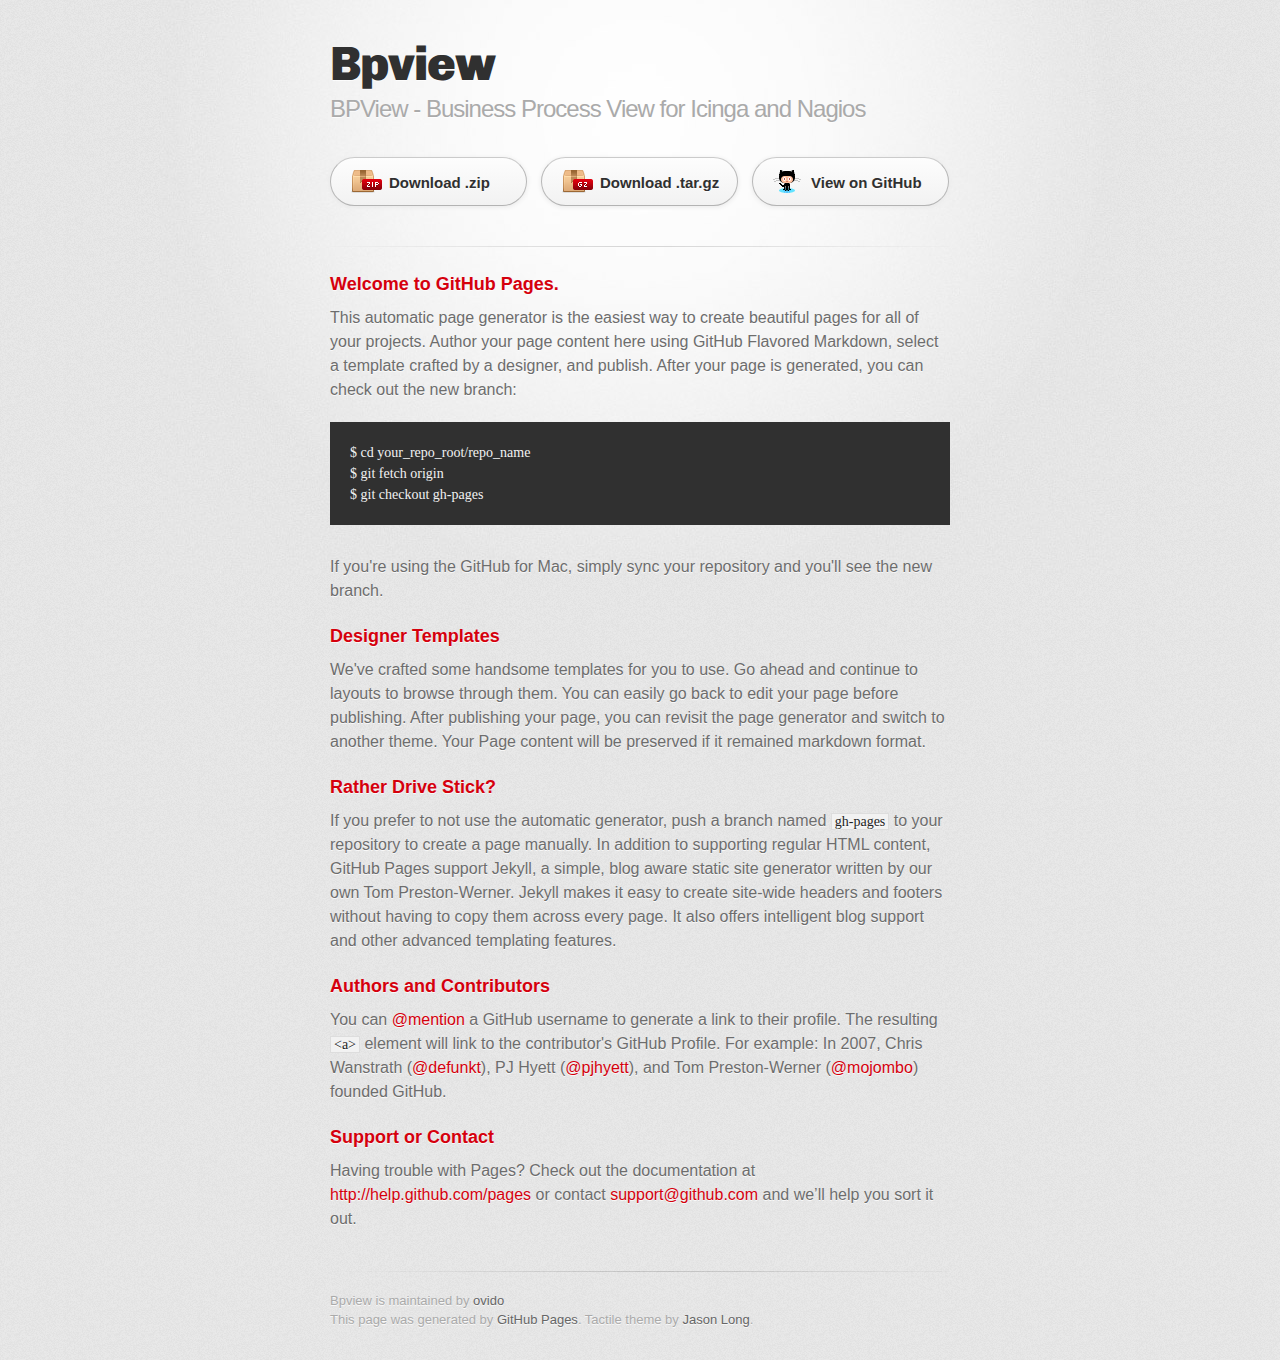
<file: index.html>
<!DOCTYPE html>
<html>
  <head>
    <meta charset='utf-8'>
    <meta http-equiv="X-UA-Compatible" content="chrome=1">
    <link href='https://fonts.googleapis.com/css?family=Chivo:900' rel='stylesheet' type='text/css'>
    <link rel="stylesheet" type="text/css" href="stylesheets/stylesheet.css" media="screen" />
    <link rel="stylesheet" type="text/css" href="stylesheets/pygment_trac.css" media="screen" />
    <link rel="stylesheet" type="text/css" href="stylesheets/print.css" media="print" />
    <!--[if lt IE 9]>
    <script src="//html5shiv.googlecode.com/svn/trunk/html5.js"></script>
    <![endif]-->
    <title>Bpview by ovido</title>
  </head>

  <body>
    <div id="container">
      <div class="inner">

        <header>
          <h1>Bpview</h1>
          <h2>BPView - Business Process View for Icinga and Nagios</h2>
        </header>

        <section id="downloads" class="clearfix">
          <a href="https://github.com/ovido/BPView/zipball/master" id="download-zip" class="button"><span>Download .zip</span></a>
          <a href="https://github.com/ovido/BPView/tarball/master" id="download-tar-gz" class="button"><span>Download .tar.gz</span></a>
          <a href="https://github.com/ovido/BPView" id="view-on-github" class="button"><span>View on GitHub</span></a>
        </section>

        <hr>

        <section id="main_content">
          <h3>
<a name="welcome-to-github-pages" class="anchor" href="#welcome-to-github-pages"><span class="octicon octicon-link"></span></a>Welcome to GitHub Pages.</h3>

<p>This automatic page generator is the easiest way to create beautiful pages for all of your projects. Author your page content here using GitHub Flavored Markdown, select a template crafted by a designer, and publish. After your page is generated, you can check out the new branch:</p>

<pre><code>$ cd your_repo_root/repo_name
$ git fetch origin
$ git checkout gh-pages
</code></pre>

<p>If you're using the GitHub for Mac, simply sync your repository and you'll see the new branch.</p>

<h3>
<a name="designer-templates" class="anchor" href="#designer-templates"><span class="octicon octicon-link"></span></a>Designer Templates</h3>

<p>We've crafted some handsome templates for you to use. Go ahead and continue to layouts to browse through them. You can easily go back to edit your page before publishing. After publishing your page, you can revisit the page generator and switch to another theme. Your Page content will be preserved if it remained markdown format.</p>

<h3>
<a name="rather-drive-stick" class="anchor" href="#rather-drive-stick"><span class="octicon octicon-link"></span></a>Rather Drive Stick?</h3>

<p>If you prefer to not use the automatic generator, push a branch named <code>gh-pages</code> to your repository to create a page manually. In addition to supporting regular HTML content, GitHub Pages support Jekyll, a simple, blog aware static site generator written by our own Tom Preston-Werner. Jekyll makes it easy to create site-wide headers and footers without having to copy them across every page. It also offers intelligent blog support and other advanced templating features.</p>

<h3>
<a name="authors-and-contributors" class="anchor" href="#authors-and-contributors"><span class="octicon octicon-link"></span></a>Authors and Contributors</h3>

<p>You can <a href="https://github.com/blog/821" class="user-mention">@mention</a> a GitHub username to generate a link to their profile. The resulting <code>&lt;a&gt;</code> element will link to the contributor's GitHub Profile. For example: In 2007, Chris Wanstrath (<a href="https://github.com/defunkt" class="user-mention">@defunkt</a>), PJ Hyett (<a href="https://github.com/pjhyett" class="user-mention">@pjhyett</a>), and Tom Preston-Werner (<a href="https://github.com/mojombo" class="user-mention">@mojombo</a>) founded GitHub.</p>

<h3>
<a name="support-or-contact" class="anchor" href="#support-or-contact"><span class="octicon octicon-link"></span></a>Support or Contact</h3>

<p>Having trouble with Pages? Check out the documentation at <a href="http://help.github.com/pages">http://help.github.com/pages</a> or contact <a href="mailto:support@github.com">support@github.com</a> and we’ll help you sort it out.</p>
        </section>

        <footer>
          Bpview is maintained by <a href="https://github.com/ovido">ovido</a><br>
          This page was generated by <a href="http://pages.github.com">GitHub Pages</a>. Tactile theme by <a href="https://twitter.com/jasonlong">Jason Long</a>.
        </footer>

        
      </div>
    </div>
  </body>
</html>
</file>
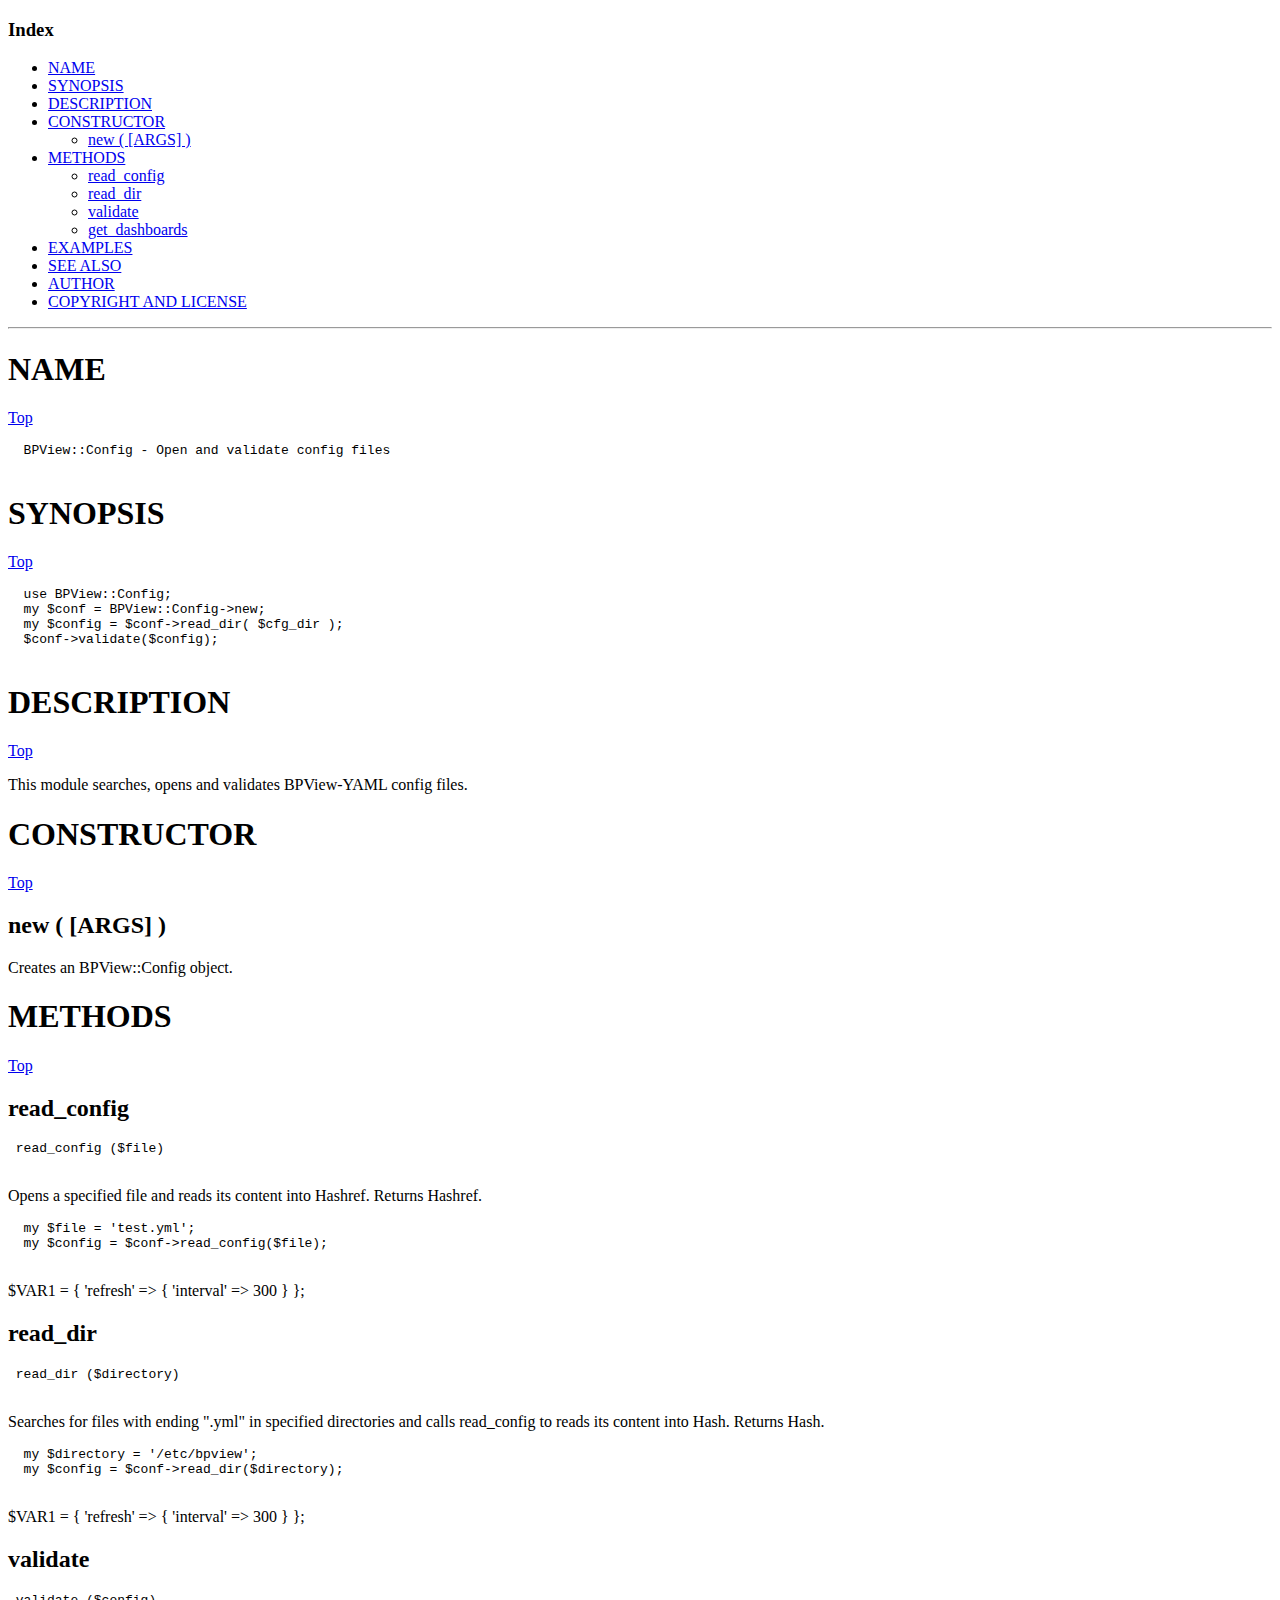
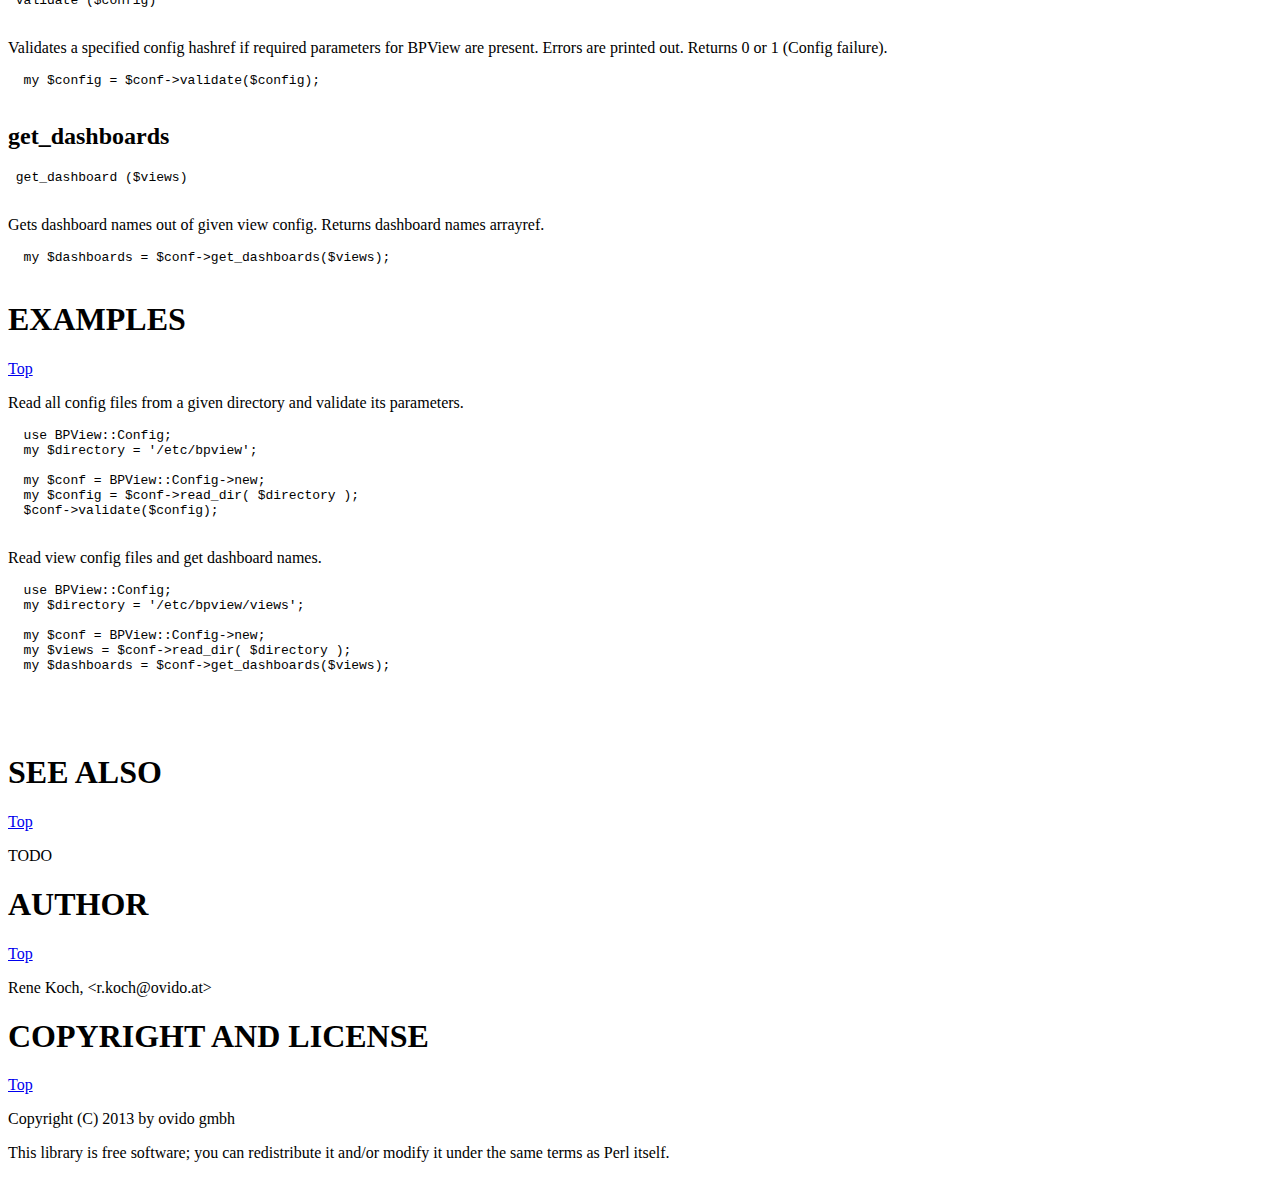
<file: docs/Config.pm.html>
<?xml version="1.0" encoding="UTF-8"?>
<!DOCTYPE html PUBLIC "-//W3C//DTD XHTML 1.1//EN" "http://www.w3.org/TR/xhtml11/DTD/xhtml11.dtd">
<html xmlns="http://www.w3.org/1999/xhtml" xml:lang="en">
<head>
	<title>&lt;pre&gt;  BPView::Config</title>
	<meta name="description" content="Pod documentation for &lt;pre&gt;  BPView::Config" />
	<meta name="inputfile" content="lib/BPView/Config.pm" />
	<meta name="outputfile" content="docs/Config.pm.html" />
	<meta name="created" content="Thu Jul 11 18:10:01 2013" />
	<meta name="generator" content="Pod::Xhtml 1.61" />
</head>
<body>
<div class="pod">
<!-- INDEX START -->
<h3 id="TOP">Index</h3>

<ul><li><a href="#NAME">NAME</a></li>
<li><a href="#SYNOPSIS">SYNOPSIS</a></li>
<li><a href="#DESCRIPTION">DESCRIPTION</a></li>
<li><a href="#CONSTRUCTOR">CONSTRUCTOR</a>
<ul><li><a href="#new_ARGS">new ( [ARGS] )</a></li>
</ul>
</li>
<li><a href="#METHODS">METHODS	</a>
<ul><li><a href="#read_config">read_config</a></li>
<li><a href="#read_dir">read_dir</a></li>
<li><a href="#validate">validate</a></li>
<li><a href="#get_dashboards">get_dashboards</a></li>
</ul>
</li>
<li><a href="#EXAMPLES">EXAMPLES</a></li>
<li><a href="#SEE_ALSO">SEE ALSO</a></li>
<li><a href="#AUTHOR">AUTHOR</a></li>
<li><a href="#COPYRIGHT_AND_LICENSE">COPYRIGHT AND LICENSE</a>
</li>
</ul><hr />
<!-- INDEX END -->

<h1 id="NAME">NAME</h1><p><a href="#TOP" class="toplink">Top</a></p>
<div id="NAME_CONTENT">
<pre>  BPView::Config - Open and validate config files

</pre>

</div>
<h1 id="SYNOPSIS">SYNOPSIS</h1><p><a href="#TOP" class="toplink">Top</a></p>
<div id="SYNOPSIS_CONTENT">
<pre>  use BPView::Config;
  my $conf = BPView::Config-&gt;new;
  my $config = $conf-&gt;read_dir( $cfg_dir );
  $conf-&gt;validate($config);

</pre>

</div>
<h1 id="DESCRIPTION">DESCRIPTION</h1><p><a href="#TOP" class="toplink">Top</a></p>
<div id="DESCRIPTION_CONTENT">
<p>This module searches, opens and validates BPView-YAML config files.</p>

</div>
<h1 id="CONSTRUCTOR">CONSTRUCTOR</h1><p><a href="#TOP" class="toplink">Top</a></p>
<div id="CONSTRUCTOR_CONTENT">

</div>
<h2 id="new_ARGS">new ( [ARGS] )</h2>
<div id="new_ARGS_CONTENT">
<p>Creates an BPView::Config object.</p>

</div>
<h1 id="METHODS">METHODS	</h1><p><a href="#TOP" class="toplink">Top</a></p>
<div id="METHODS_CONTENT">

</div>
<h2 id="read_config">read_config</h2>
<div id="read_config_CONTENT">
<pre> read_config ($file)

</pre>
<p>Opens a specified file and reads its content into Hashref.
Returns Hashref.</p>
<pre>  my $file = 'test.yml';
  my $config = $conf-&gt;read_config($file);

</pre>
<p>$VAR1 = {
          'refresh' =&gt; {
                         'interval' =&gt; 300
                       }
        };</p>

</div>
<h2 id="read_dir">read_dir</h2>
<div id="read_dir_CONTENT">
<pre> read_dir ($directory)

</pre>
<p>Searches for files with ending &quot;.yml&quot; in specified directories and calls read_config to
reads its content into Hash.
Returns Hash.</p>
<pre>  my $directory = '/etc/bpview';
  my $config = $conf-&gt;read_dir($directory);

</pre>
<p>$VAR1 = {
          'refresh' =&gt; {
                         'interval' =&gt; 300
                       }
        };</p>

</div>
<h2 id="validate">validate</h2>
<div id="validate_CONTENT">
<pre> validate ($config)

</pre>
<p>Validates a specified config hashref if required parameters for BPView are present.
Errors are printed out.
Returns 0 or 1 (Config failure).</p>
<pre>  my $config = $conf-&gt;validate($config);

</pre>

</div>
<h2 id="get_dashboards">get_dashboards</h2>
<div id="get_dashboards_CONTENT">
<pre> get_dashboard ($views)

</pre>
<p>Gets dashboard names out of given view config.
Returns dashboard names arrayref.</p>
<pre>  my $dashboards = $conf-&gt;get_dashboards($views);

</pre>

</div>
<h1 id="EXAMPLES">EXAMPLES</h1><p><a href="#TOP" class="toplink">Top</a></p>
<div id="EXAMPLES_CONTENT">
<p>Read all config files from a given directory and validate its parameters.</p>
<pre>  use BPView::Config;
  my $directory = '/etc/bpview';

  my $conf = BPView::Config-&gt;new;
  my $config = $conf-&gt;read_dir( $directory );
  $conf-&gt;validate($config);

</pre>
<p>Read view config files and get dashboard names.</p>
<pre>  use BPView::Config;
  my $directory = '/etc/bpview/views';

  my $conf = BPView::Config-&gt;new;
  my $views = $conf-&gt;read_dir( $directory );
  my $dashboards = $conf-&gt;get_dashboards($views);




</pre>

</div>
<h1 id="SEE_ALSO">SEE ALSO</h1><p><a href="#TOP" class="toplink">Top</a></p>
<div id="SEE_ALSO_CONTENT">
<p>TODO</p>





</div>
<h1 id="AUTHOR">AUTHOR</h1><p><a href="#TOP" class="toplink">Top</a></p>
<div id="AUTHOR_CONTENT">
<p>Rene Koch, &lt;r.koch@ovido.at&gt;</p>

</div>
<h1 id="COPYRIGHT_AND_LICENSE">COPYRIGHT AND LICENSE</h1><p><a href="#TOP" class="toplink">Top</a></p>
<div id="COPYRIGHT_AND_LICENSE_CONTENT">
<p>Copyright (C) 2013 by ovido gmbh</p>
<p>This library is free software; you can redistribute it and/or modify
it under the same terms as Perl itself.</p>

</div>
</div></body>
</html>
</file>
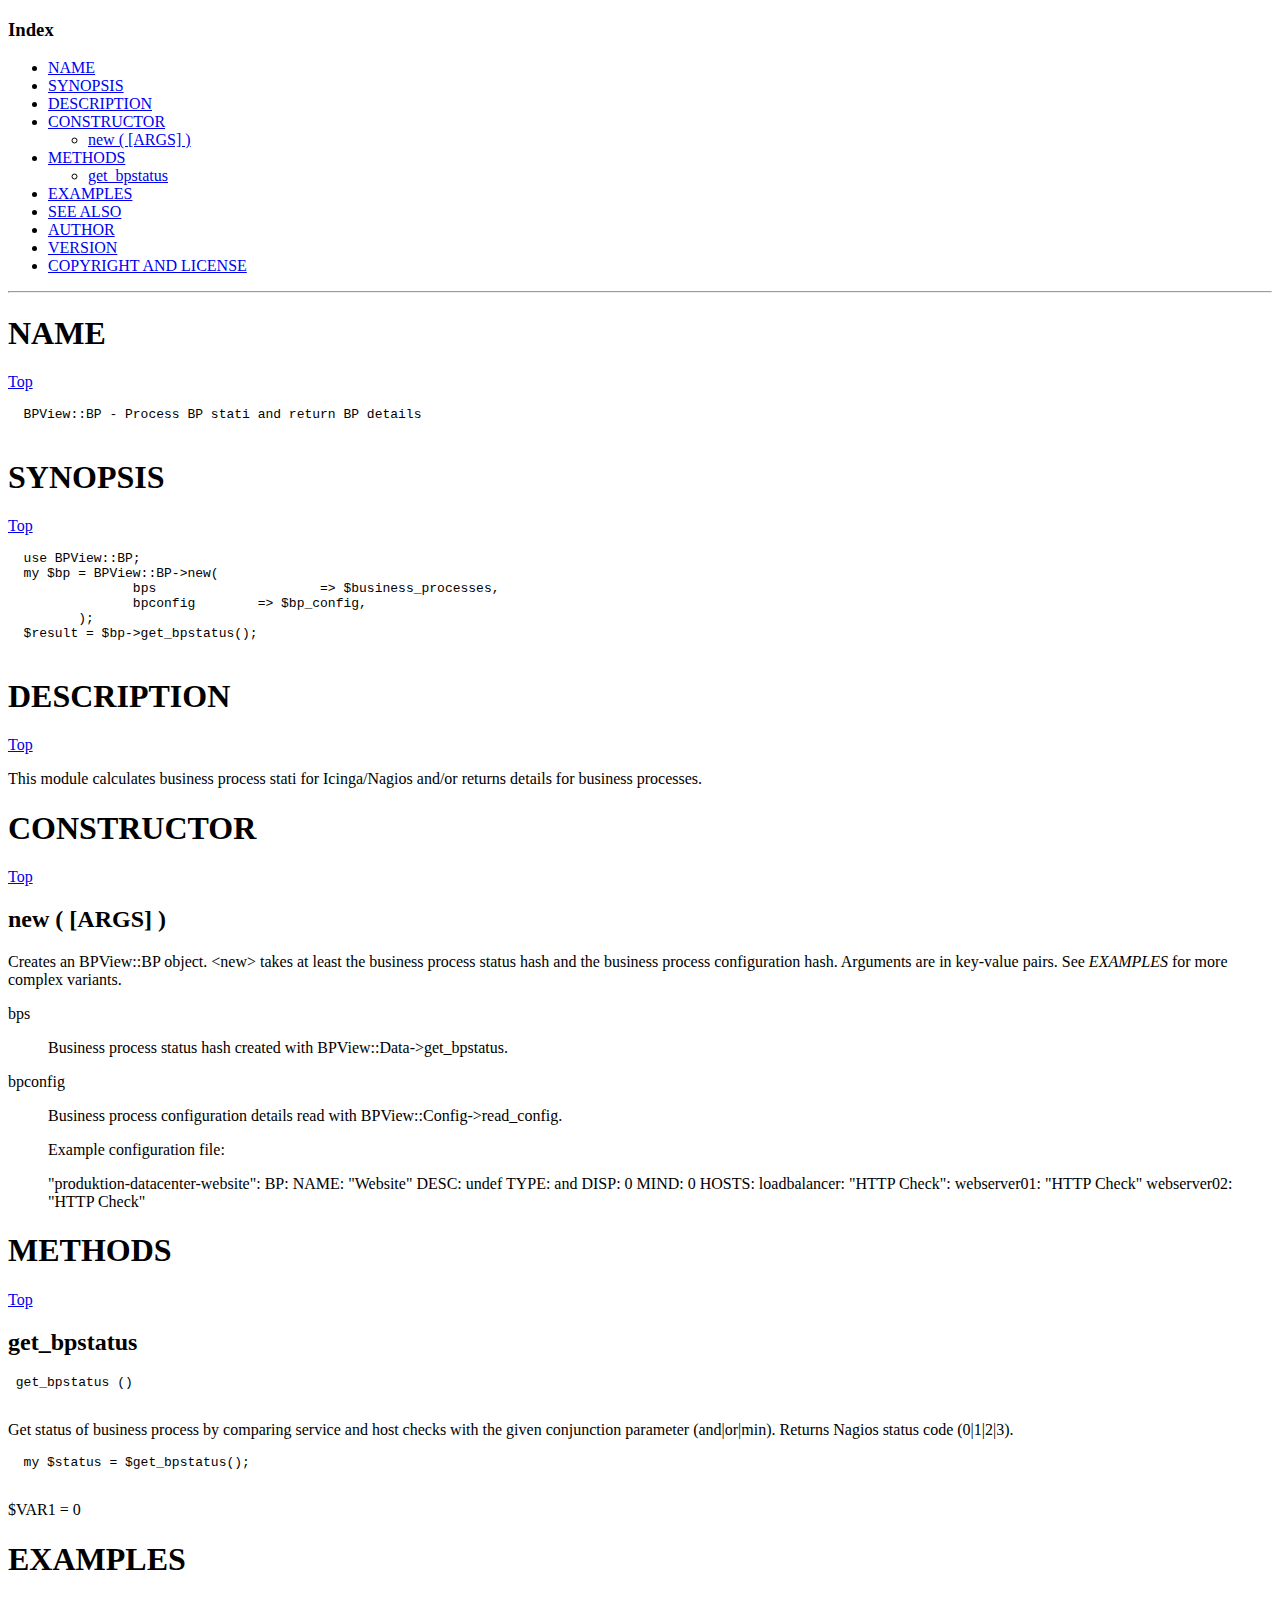
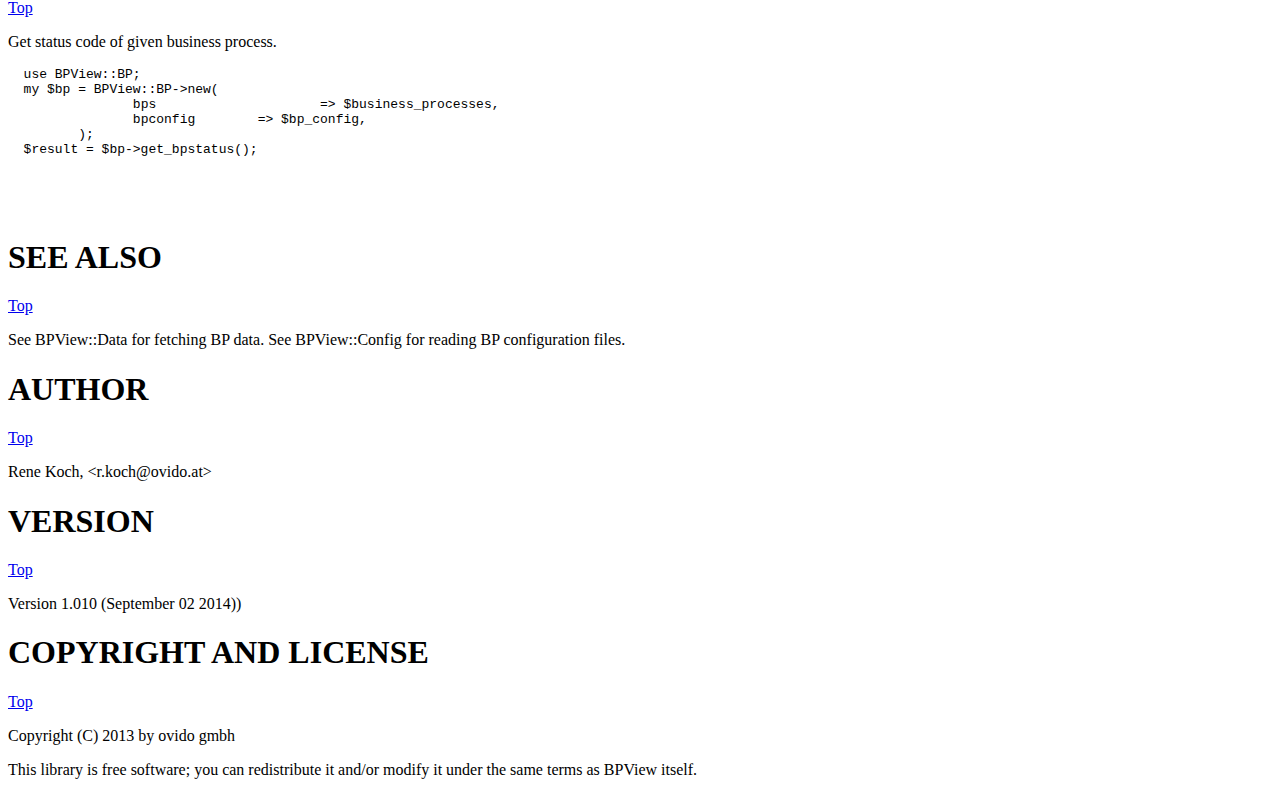
<file: docs/modules/BP.html>
<?xml version="1.0" encoding="UTF-8"?>
<!DOCTYPE html PUBLIC "-//W3C//DTD XHTML 1.1//EN" "http://www.w3.org/TR/xhtml11/DTD/xhtml11.dtd">
<html xmlns="http://www.w3.org/1999/xhtml" xml:lang="en">
<head>
	<title>&lt;pre&gt;  BPView::BP</title>
	<meta name="description" content="Pod documentation for &lt;pre&gt;  BPView::BP" />
	<meta name="inputfile" content="../lib/BPView/BP.pm" />
	<meta name="outputfile" content="../docs/modules/BP.html" />
	<meta name="created" content="Fri Dec 12 00:12:16 2014" />
	<meta name="generator" content="Pod::Xhtml 1.61" />
</head>
<body>
<div class="pod">
<!-- INDEX START -->
<h3 id="TOP">Index</h3>

<ul><li><a href="#NAME">NAME</a></li>
<li><a href="#SYNOPSIS">SYNOPSIS</a></li>
<li><a href="#DESCRIPTION">DESCRIPTION</a></li>
<li><a href="#CONSTRUCTOR">CONSTRUCTOR</a>
<ul><li><a href="#new_ARGS">new ( [ARGS] )</a></li>
</ul>
</li>
<li><a href="#METHODS">METHODS	</a>
<ul><li><a href="#get_bpstatus">get_bpstatus</a></li>
</ul>
</li>
<li><a href="#EXAMPLES">EXAMPLES</a></li>
<li><a href="#SEE_ALSO">SEE ALSO</a></li>
<li><a href="#AUTHOR">AUTHOR</a></li>
<li><a href="#VERSION">VERSION</a></li>
<li><a href="#COPYRIGHT_AND_LICENSE">COPYRIGHT AND LICENSE</a>
</li>
</ul><hr />
<!-- INDEX END -->

<h1 id="NAME">NAME</h1><p><a href="#TOP" class="toplink">Top</a></p>
<div id="NAME_CONTENT">
<pre>  BPView::BP - Process BP stati and return BP details

</pre>

</div>
<h1 id="SYNOPSIS">SYNOPSIS</h1><p><a href="#TOP" class="toplink">Top</a></p>
<div id="SYNOPSIS_CONTENT">
<pre>  use BPView::BP;
  my $bp = BPView::BP-&gt;new(
  		bps			=&gt; $business_processes,
  		bpconfig	=&gt; $bp_config,
  	 );
  $result = $bp-&gt;get_bpstatus();

</pre>

</div>
<h1 id="DESCRIPTION">DESCRIPTION</h1><p><a href="#TOP" class="toplink">Top</a></p>
<div id="DESCRIPTION_CONTENT">
<p>This module calculates business process stati for Icinga/Nagios
and/or returns details for business processes.</p>

</div>
<h1 id="CONSTRUCTOR">CONSTRUCTOR</h1><p><a href="#TOP" class="toplink">Top</a></p>
<div id="CONSTRUCTOR_CONTENT">

</div>
<h2 id="new_ARGS">new ( [ARGS] )</h2>
<div id="new_ARGS_CONTENT">
<p>Creates an BPView::BP object. &lt;new&gt; takes at least the business
process status hash and the business process configuration hash. 
Arguments are in key-value pairs.
See <cite>EXAMPLES</cite> for more complex variants.</p>
<dl>
	<dt>bps</dt>
	<dd>
		<p>Business process status hash created with BPView::Data-&gt;get_bpstatus.</p>
	</dd>
	<dt>bpconfig</dt>
	<dd>
		<p>Business process configuration details read with BPView::Config-&gt;read_config.</p>
		<p>Example configuration file:</p>
		<p>&quot;produktion-datacenter-website&quot;:
  BP:
    NAME: &quot;Website&quot;
    DESC: undef
    TYPE: and
    DISP: 0
    MIND: 0
  HOSTS:
    loadbalancer:
      &quot;HTTP Check&quot;:
    webserver01:
      &quot;HTTP Check&quot;
    webserver02:
      &quot;HTTP Check&quot;</p>

</div>
<h1 id="METHODS">METHODS	</h1><p><a href="#TOP" class="toplink">Top</a></p>
<div id="METHODS_CONTENT">

</div>
<h2 id="get_bpstatus">get_bpstatus</h2>
<div id="get_bpstatus_CONTENT">
<pre> get_bpstatus ()

</pre>
		<p>Get status of business process by comparing service and host
checks with the given conjunction parameter (and|or|min).
Returns Nagios status code (0|1|2|3).</p>
<pre>  my $status = $get_bpstatus();

</pre>
		<p>$VAR1 = 0</p>

</div>
<h1 id="EXAMPLES">EXAMPLES</h1><p><a href="#TOP" class="toplink">Top</a></p>
<div id="EXAMPLES_CONTENT">
		<p>Get status code of given business process.</p>
<pre>  use BPView::BP;
  my $bp = BPView::BP-&gt;new(
  		bps			=&gt; $business_processes,
  		bpconfig	=&gt; $bp_config,
  	 );
  $result = $bp-&gt;get_bpstatus();




</pre>

</div>
<h1 id="SEE_ALSO">SEE ALSO</h1><p><a href="#TOP" class="toplink">Top</a></p>
<div id="SEE_ALSO_CONTENT">
		<p>See BPView::Data for fetching BP data.
See BPView::Config for reading BP configuration files.</p>

</div>
<h1 id="AUTHOR">AUTHOR</h1><p><a href="#TOP" class="toplink">Top</a></p>
<div id="AUTHOR_CONTENT">
		<p>Rene Koch, &lt;r.koch@ovido.at&gt;</p>

</div>
<h1 id="VERSION">VERSION</h1><p><a href="#TOP" class="toplink">Top</a></p>
<div id="VERSION_CONTENT">
		<p>Version 1.010  (September 02 2014))</p>

</div>
<h1 id="COPYRIGHT_AND_LICENSE">COPYRIGHT AND LICENSE</h1><p><a href="#TOP" class="toplink">Top</a></p>
<div id="COPYRIGHT_AND_LICENSE_CONTENT">
		<p>Copyright (C) 2013 by ovido gmbh</p>
		<p>This library is free software; you can redistribute it and/or modify
it under the same terms as BPView itself.</p>

</div>
</div></body>
</html>
</file>
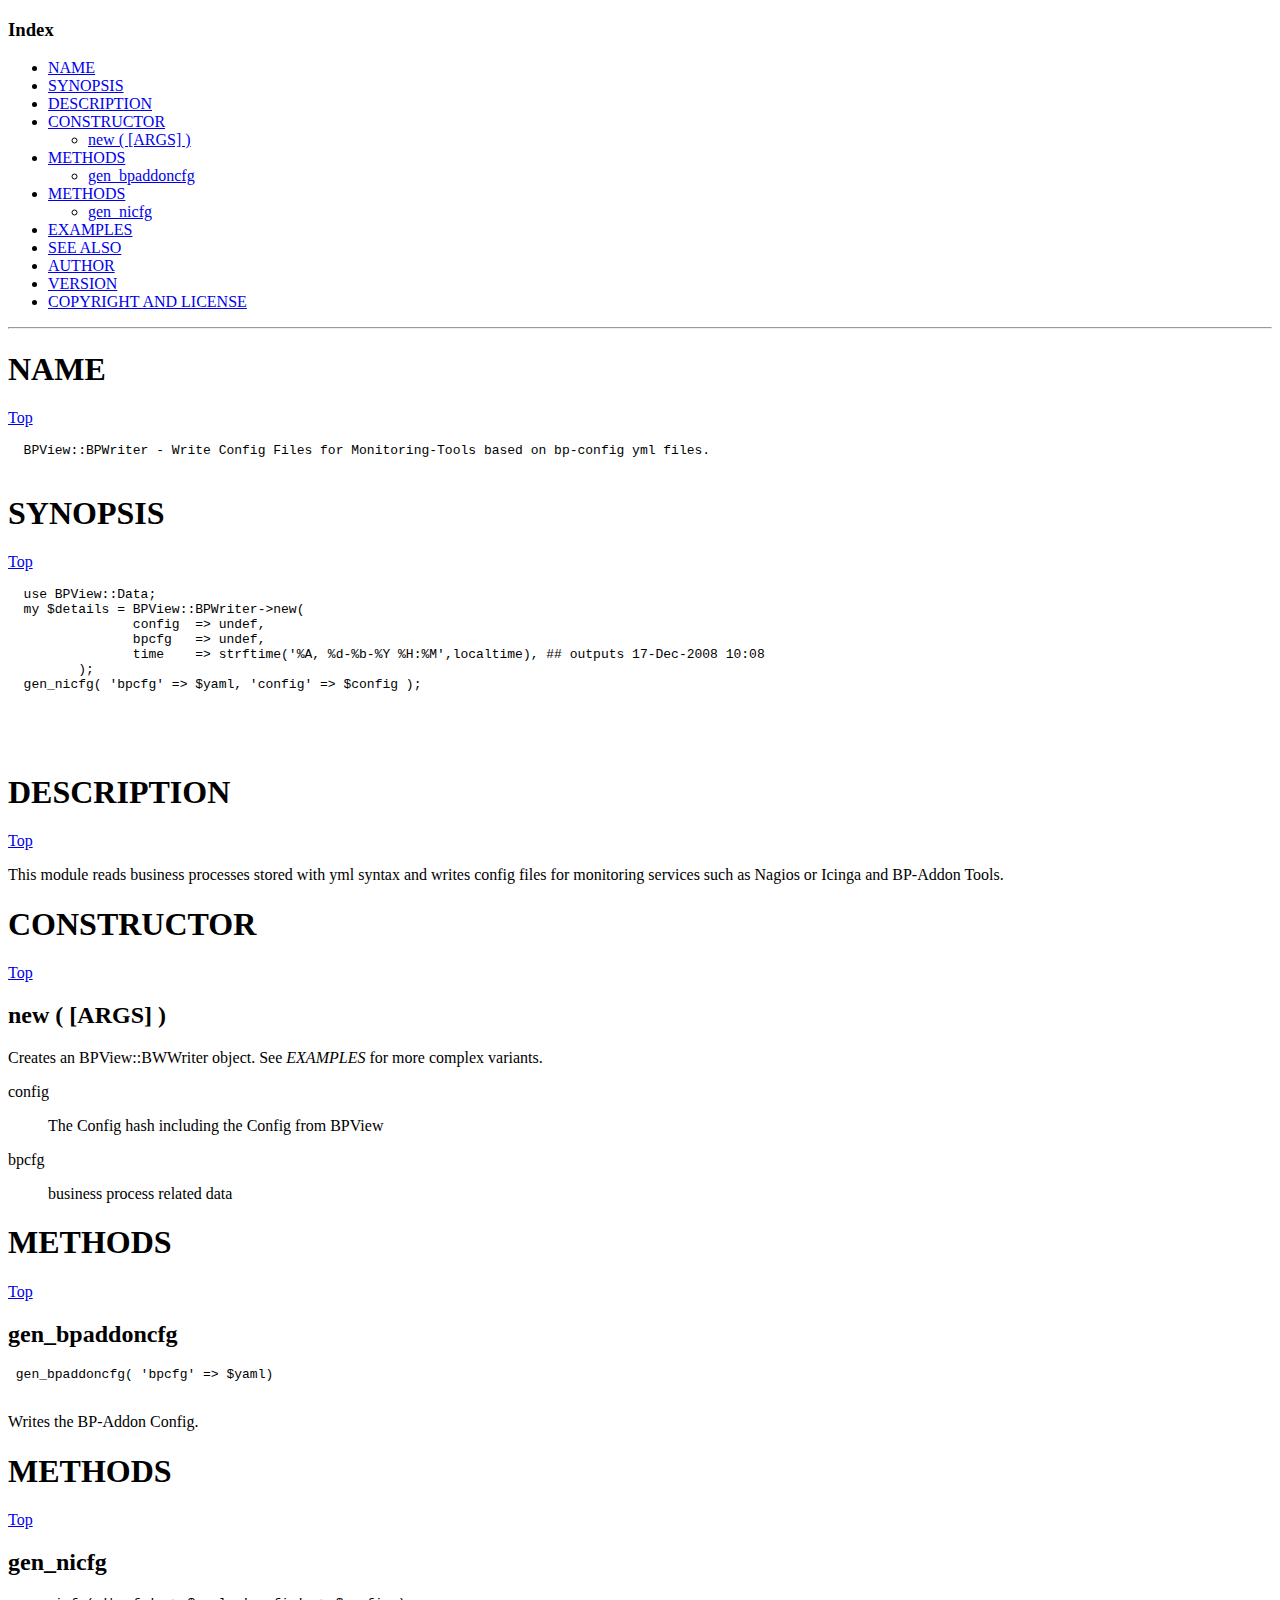
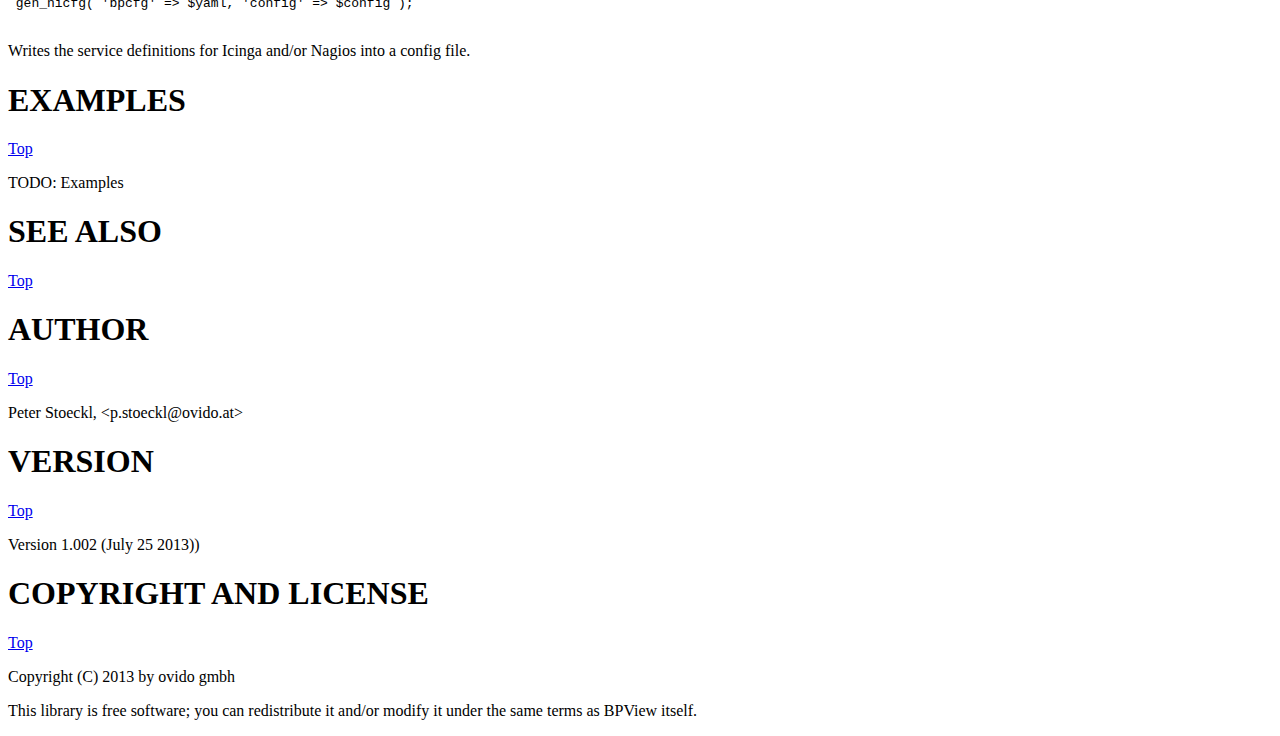
<file: docs/modules/BPWriter.html>
<?xml version="1.0" encoding="UTF-8"?>
<!DOCTYPE html PUBLIC "-//W3C//DTD XHTML 1.1//EN" "http://www.w3.org/TR/xhtml11/DTD/xhtml11.dtd">
<html xmlns="http://www.w3.org/1999/xhtml" xml:lang="en">
<head>
	<title>&lt;pre&gt;  BPView::BPWriter</title>
	<meta name="description" content="Pod documentation for &lt;pre&gt;  BPView::BPWriter" />
	<meta name="inputfile" content="../lib/BPView/BPWriter.pm" />
	<meta name="outputfile" content="../docs/modules/BPWriter.html" />
	<meta name="created" content="Tue Oct 29 14:51:12 2013" />
	<meta name="generator" content="Pod::Xhtml 1.61" />
</head>
<body>
<div class="pod">
<!-- INDEX START -->
<h3 id="TOP">Index</h3>

<ul><li><a href="#NAME">NAME</a></li>
<li><a href="#SYNOPSIS">SYNOPSIS</a></li>
<li><a href="#DESCRIPTION">DESCRIPTION</a></li>
<li><a href="#CONSTRUCTOR">CONSTRUCTOR</a>
<ul><li><a href="#new_ARGS">new ( [ARGS] )</a></li>
</ul>
</li>
<li><a href="#METHODS">METHODS	</a>
<ul><li><a href="#gen_bpaddoncfg">gen_bpaddoncfg</a></li>
</ul>
</li>
<li><a href="#METHODS-2">METHODS	</a>
<ul><li><a href="#gen_nicfg">gen_nicfg</a></li>
</ul>
</li>
<li><a href="#EXAMPLES">EXAMPLES</a></li>
<li><a href="#SEE_ALSO">SEE ALSO</a></li>
<li><a href="#AUTHOR">AUTHOR</a></li>
<li><a href="#VERSION">VERSION</a></li>
<li><a href="#COPYRIGHT_AND_LICENSE">COPYRIGHT AND LICENSE</a>
</li>
</ul><hr />
<!-- INDEX END -->

<h1 id="NAME">NAME</h1><p><a href="#TOP" class="toplink">Top</a></p>
<div id="NAME_CONTENT">
<pre>  BPView::BPWriter - Write Config Files for Monitoring-Tools based on bp-config yml files.

</pre>

</div>
<h1 id="SYNOPSIS">SYNOPSIS</h1><p><a href="#TOP" class="toplink">Top</a></p>
<div id="SYNOPSIS_CONTENT">
<pre>  use BPView::Data;
  my $details = BPView::BPWriter-&gt;new(
  		config	=&gt; undef,
  		bpcfg	=&gt; undef,
  		time	=&gt; strftime('%A, %d-%b-%Y %H:%M',localtime), ## outputs 17-Dec-2008 10:08
  	 );
  gen_nicfg( 'bpcfg' =&gt; $yaml, 'config' =&gt; $config );




</pre>

</div>
<h1 id="DESCRIPTION">DESCRIPTION</h1><p><a href="#TOP" class="toplink">Top</a></p>
<div id="DESCRIPTION_CONTENT">
<p>This module reads business processes stored with yml syntax and writes config files for
monitoring services such as Nagios or Icinga and BP-Addon Tools.</p>

</div>
<h1 id="CONSTRUCTOR">CONSTRUCTOR</h1><p><a href="#TOP" class="toplink">Top</a></p>
<div id="CONSTRUCTOR_CONTENT">

</div>
<h2 id="new_ARGS">new ( [ARGS] )</h2>
<div id="new_ARGS_CONTENT">
<p>Creates an BPView::BWWriter object.
See <cite>EXAMPLES</cite> for more complex variants.</p>
<dl>
	<dt>config</dt>
	<dd>
		<p>The Config hash including the Config from BPView</p>
	</dd>
	<dt>bpcfg</dt>
	<dd>
		<p>business process related data </p>





</div>
<h1 id="METHODS">METHODS	</h1><p><a href="#TOP" class="toplink">Top</a></p>
<div id="METHODS_CONTENT">

</div>
<h2 id="gen_bpaddoncfg">gen_bpaddoncfg</h2>
<div id="gen_bpaddoncfg_CONTENT">
<pre> gen_bpaddoncfg( 'bpcfg' =&gt; $yaml)

</pre>
		<p>Writes the BP-Addon Config.</p>

</div>
<h1 id="METHODS-2">METHODS	</h1><p><a href="#TOP" class="toplink">Top</a></p>
<div id="METHODS_CONTENT-2">

</div>
<h2 id="gen_nicfg">gen_nicfg</h2>
<div id="gen_nicfg_CONTENT">
<pre> gen_nicfg( 'bpcfg' =&gt; $yaml, 'config' =&gt; $config );

</pre>
		<p>Writes the service definitions for Icinga and/or Nagios into a config file.</p>

</div>
<h1 id="EXAMPLES">EXAMPLES</h1><p><a href="#TOP" class="toplink">Top</a></p>
<div id="EXAMPLES_CONTENT">
		<p>TODO: Examples</p>

</div>
<h1 id="SEE_ALSO">SEE ALSO</h1><p><a href="#TOP" class="toplink">Top</a></p>
<div id="SEE_ALSO_CONTENT">

</div>
<h1 id="AUTHOR">AUTHOR</h1><p><a href="#TOP" class="toplink">Top</a></p>
<div id="AUTHOR_CONTENT">
		<p>Peter Stoeckl, &lt;p.stoeckl@ovido.at&gt;</p>

</div>
<h1 id="VERSION">VERSION</h1><p><a href="#TOP" class="toplink">Top</a></p>
<div id="VERSION_CONTENT">
		<p>Version 1.002  (July 25 2013))</p>

</div>
<h1 id="COPYRIGHT_AND_LICENSE">COPYRIGHT AND LICENSE</h1><p><a href="#TOP" class="toplink">Top</a></p>
<div id="COPYRIGHT_AND_LICENSE_CONTENT">
		<p>Copyright (C) 2013 by ovido gmbh</p>
		<p>This library is free software; you can redistribute it and/or modify
it under the same terms as BPView itself.</p>

</div>
</div></body>
</html>
</file>
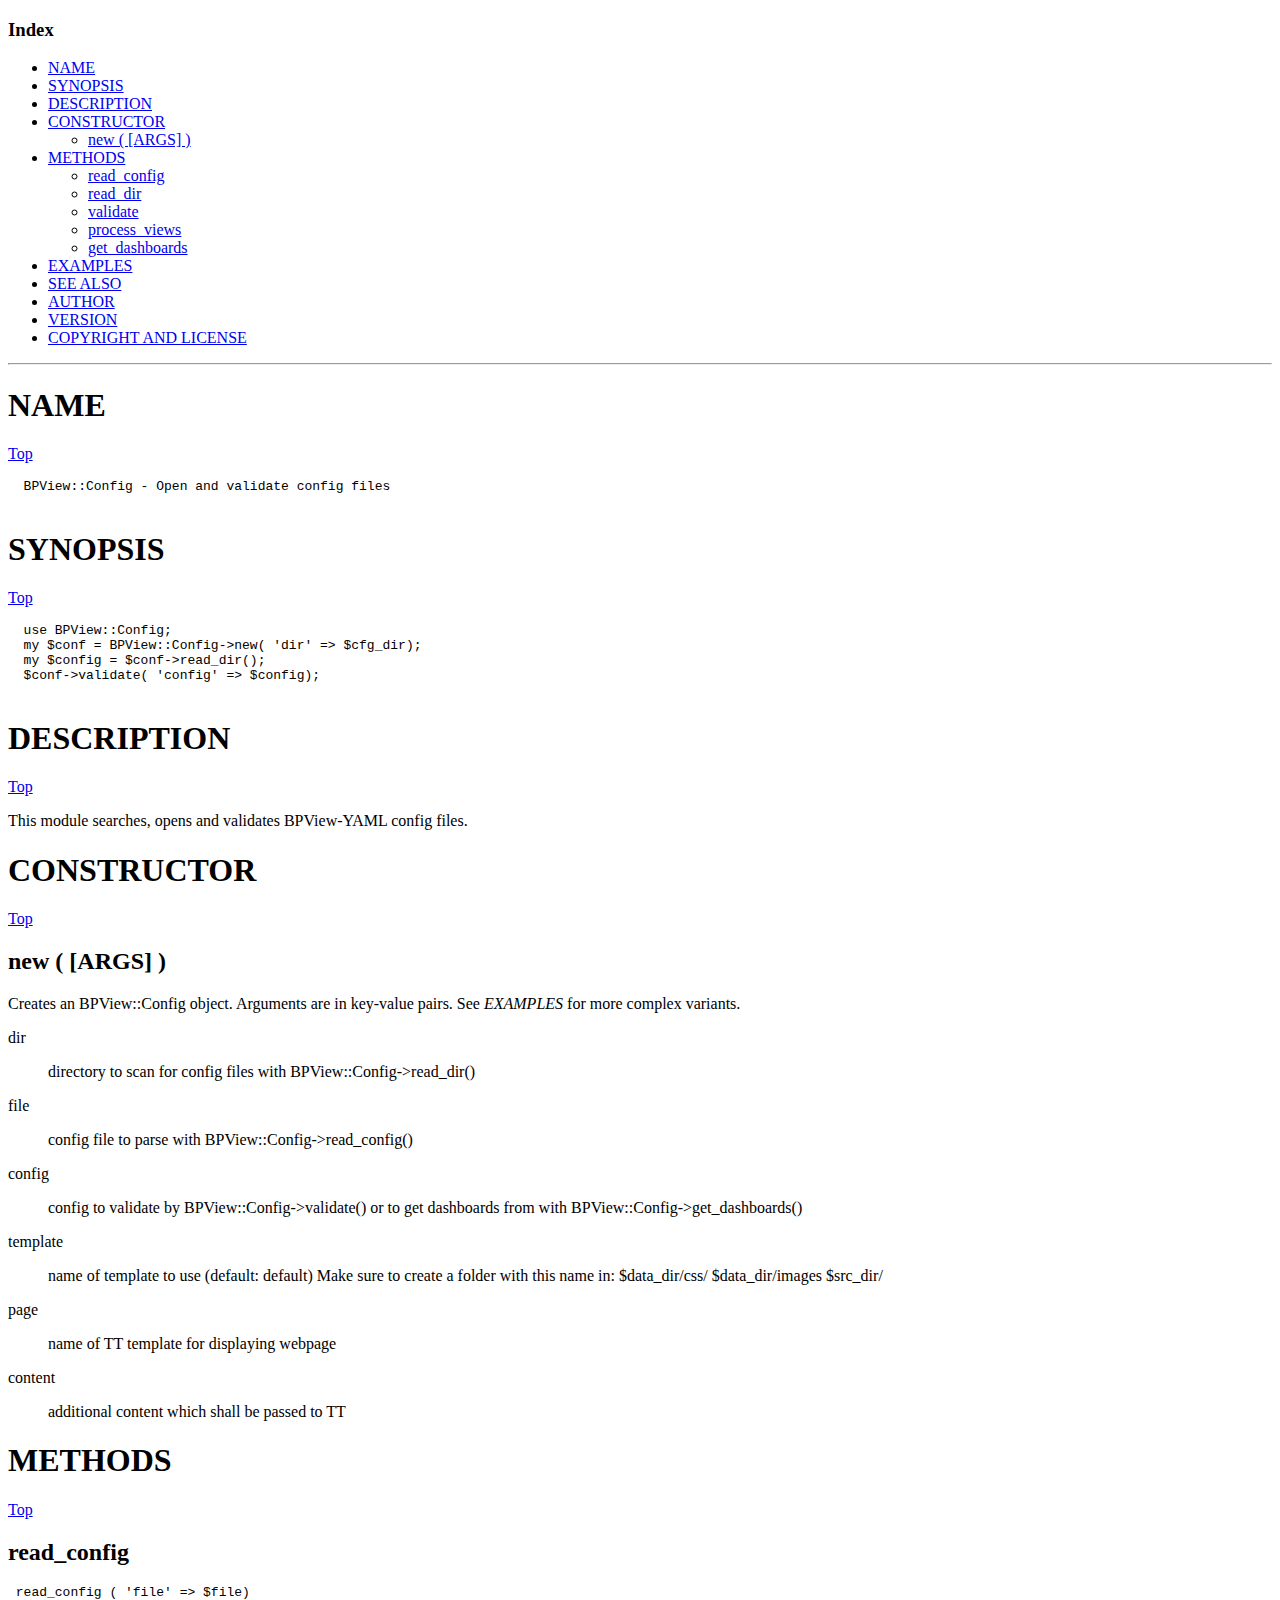
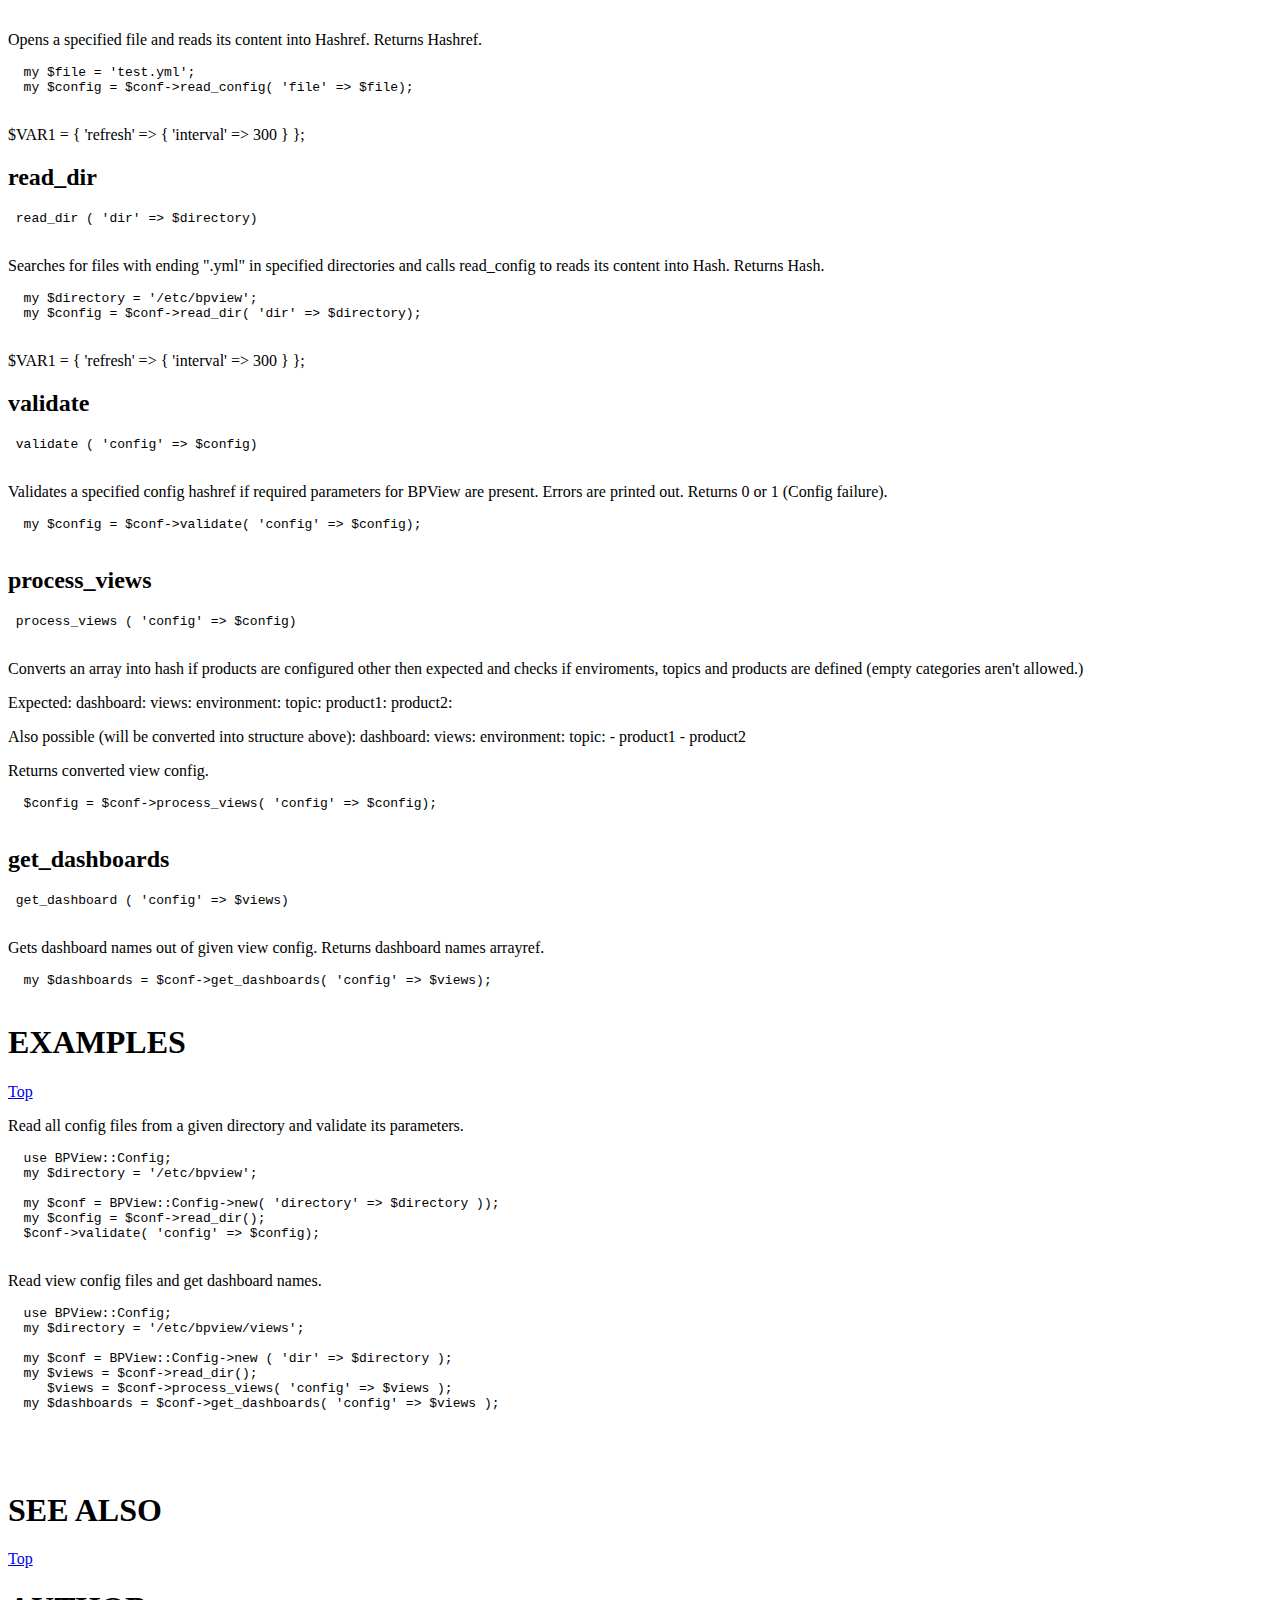
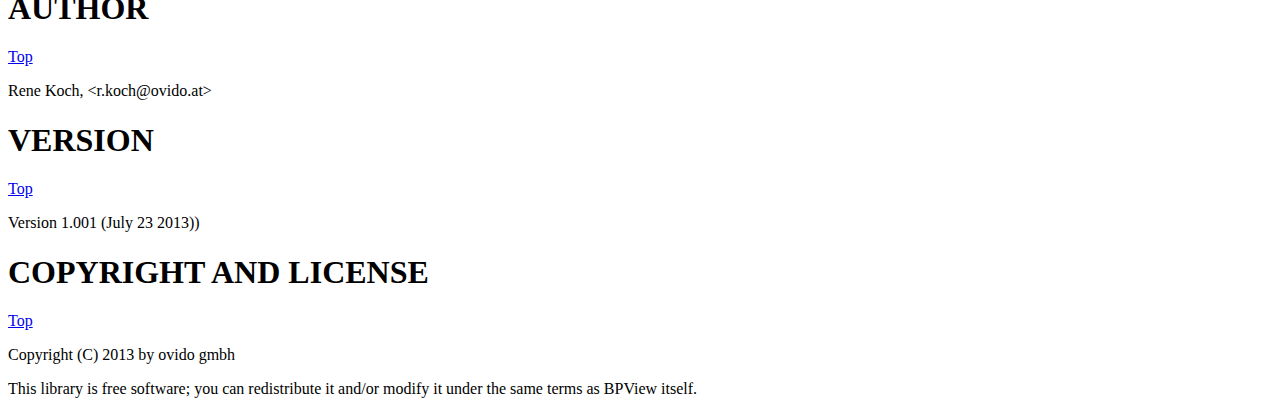
<file: docs/modules/Config.html>
<?xml version="1.0" encoding="UTF-8"?>
<!DOCTYPE html PUBLIC "-//W3C//DTD XHTML 1.1//EN" "http://www.w3.org/TR/xhtml11/DTD/xhtml11.dtd">
<html xmlns="http://www.w3.org/1999/xhtml" xml:lang="en">
<head>
	<title>&lt;pre&gt;  BPView::Config</title>
	<meta name="description" content="Pod documentation for &lt;pre&gt;  BPView::Config" />
	<meta name="inputfile" content="../lib/BPView/Config.pm" />
	<meta name="outputfile" content="../docs/modules/Config.html" />
	<meta name="created" content="Thu Jul 25 10:59:43 2013" />
	<meta name="generator" content="Pod::Xhtml 1.61" />
</head>
<body>
<div class="pod">
<!-- INDEX START -->
<h3 id="TOP">Index</h3>

<ul><li><a href="#NAME">NAME</a></li>
<li><a href="#SYNOPSIS">SYNOPSIS</a></li>
<li><a href="#DESCRIPTION">DESCRIPTION</a></li>
<li><a href="#CONSTRUCTOR">CONSTRUCTOR</a>
<ul><li><a href="#new_ARGS">new ( [ARGS] )</a></li>
</ul>
</li>
<li><a href="#METHODS">METHODS	</a>
<ul><li><a href="#read_config">read_config</a></li>
<li><a href="#read_dir">read_dir</a></li>
<li><a href="#validate">validate</a></li>
<li><a href="#process_views">process_views</a></li>
<li><a href="#get_dashboards">get_dashboards</a></li>
</ul>
</li>
<li><a href="#EXAMPLES">EXAMPLES</a></li>
<li><a href="#SEE_ALSO">SEE ALSO</a></li>
<li><a href="#AUTHOR">AUTHOR</a></li>
<li><a href="#VERSION">VERSION</a></li>
<li><a href="#COPYRIGHT_AND_LICENSE">COPYRIGHT AND LICENSE</a>
</li>
</ul><hr />
<!-- INDEX END -->

<h1 id="NAME">NAME</h1><p><a href="#TOP" class="toplink">Top</a></p>
<div id="NAME_CONTENT">
<pre>  BPView::Config - Open and validate config files

</pre>

</div>
<h1 id="SYNOPSIS">SYNOPSIS</h1><p><a href="#TOP" class="toplink">Top</a></p>
<div id="SYNOPSIS_CONTENT">
<pre>  use BPView::Config;
  my $conf = BPView::Config-&gt;new( 'dir'	=&gt; $cfg_dir);
  my $config = $conf-&gt;read_dir();
  $conf-&gt;validate( 'config' =&gt; $config);

</pre>

</div>
<h1 id="DESCRIPTION">DESCRIPTION</h1><p><a href="#TOP" class="toplink">Top</a></p>
<div id="DESCRIPTION_CONTENT">
<p>This module searches, opens and validates BPView-YAML config files.</p>

</div>
<h1 id="CONSTRUCTOR">CONSTRUCTOR</h1><p><a href="#TOP" class="toplink">Top</a></p>
<div id="CONSTRUCTOR_CONTENT">

</div>
<h2 id="new_ARGS">new ( [ARGS] )</h2>
<div id="new_ARGS_CONTENT">
<p>Creates an BPView::Config object. Arguments are in key-value pairs.
See <cite>EXAMPLES</cite> for more complex variants.</p>
<dl>
	<dt>dir</dt>
	<dd>
		<p>directory to scan for config files with BPView::Config-&gt;read_dir()</p>
	</dd>
	<dt>file</dt>
	<dd>
		<p>config file to parse with BPView::Config-&gt;read_config()</p>
	</dd>
	<dt>config</dt>
	<dd>
		<p>config to validate by BPView::Config-&gt;validate() or to get dashboards
from with BPView::Config-&gt;get_dashboards() </p>
	</dd>
	<dt>template</dt>
	<dd>
		<p>name of template to use (default: default)
Make sure to create a folder with this name in:
  $data_dir/css/
  $data_dir/images
  $src_dir/</p>
	</dd>
	<dt>page</dt>
	<dd>
		<p>name of TT template for displaying webpage</p>
	</dd>
	<dt>content</dt>
	<dd>
		<p>additional content which shall be passed to TT </p>

</div>
<h1 id="METHODS">METHODS	</h1><p><a href="#TOP" class="toplink">Top</a></p>
<div id="METHODS_CONTENT">

</div>
<h2 id="read_config">read_config</h2>
<div id="read_config_CONTENT">
<pre> read_config ( 'file' =&gt; $file)

</pre>
		<p>Opens a specified file and reads its content into Hashref.
Returns Hashref.</p>
<pre>  my $file = 'test.yml';
  my $config = $conf-&gt;read_config( 'file' =&gt; $file);

</pre>
		<p>$VAR1 = {
          'refresh' =&gt; {
                         'interval' =&gt; 300
                       }
        };</p>

</div>
<h2 id="read_dir">read_dir</h2>
<div id="read_dir_CONTENT">
<pre> read_dir ( 'dir' =&gt; $directory)

</pre>
		<p>Searches for files with ending &quot;.yml&quot; in specified directories and calls read_config to
reads its content into Hash.
Returns Hash.</p>
<pre>  my $directory = '/etc/bpview';
  my $config = $conf-&gt;read_dir( 'dir' =&gt; $directory);

</pre>
		<p>$VAR1 = {
          'refresh' =&gt; {
                         'interval' =&gt; 300
                       }
        };</p>

</div>
<h2 id="validate">validate</h2>
<div id="validate_CONTENT">
<pre> validate ( 'config' =&gt; $config)

</pre>
		<p>Validates a specified config hashref if required parameters for BPView are present.
Errors are printed out.
Returns 0 or 1 (Config failure).</p>
<pre>  my $config = $conf-&gt;validate( 'config' =&gt; $config);

</pre>

</div>
<h2 id="process_views">process_views</h2>
<div id="process_views_CONTENT">
<pre> process_views ( 'config' =&gt; $config)

</pre>
		<p>Converts an array into hash if products are configured other then expected and
checks if enviroments, topics and products are defined (empty categories aren't
allowed.)</p>
		<p>Expected:
dashboard:
  views:
    environment:
      topic:
        product1:
        product2:</p>
		<p>Also possible (will be converted into structure above):        
dashboard:
  views:
    environment:
      topic:
        - product1
        - product2</p>
		<p>Returns converted view config.</p>
<pre>  $config = $conf-&gt;process_views( 'config' =&gt; $config);

</pre>

</div>
<h2 id="get_dashboards">get_dashboards</h2>
<div id="get_dashboards_CONTENT">
<pre> get_dashboard ( 'config' =&gt; $views)

</pre>
		<p>Gets dashboard names out of given view config.
Returns dashboard names arrayref.</p>
<pre>  my $dashboards = $conf-&gt;get_dashboards( 'config' =&gt; $views);

</pre>

</div>
<h1 id="EXAMPLES">EXAMPLES</h1><p><a href="#TOP" class="toplink">Top</a></p>
<div id="EXAMPLES_CONTENT">
		<p>Read all config files from a given directory and validate its parameters.</p>
<pre>  use BPView::Config;
  my $directory = '/etc/bpview';

  my $conf = BPView::Config-&gt;new( 'directory' =&gt; $directory ));
  my $config = $conf-&gt;read_dir();
  $conf-&gt;validate( 'config' =&gt; $config);

</pre>
		<p>Read view config files and get dashboard names.</p>
<pre>  use BPView::Config;
  my $directory = '/etc/bpview/views';

  my $conf = BPView::Config-&gt;new ( 'dir' =&gt; $directory );
  my $views = $conf-&gt;read_dir();
     $views = $conf-&gt;process_views( 'config' =&gt; $views );
  my $dashboards = $conf-&gt;get_dashboards( 'config' =&gt; $views );




</pre>

</div>
<h1 id="SEE_ALSO">SEE ALSO</h1><p><a href="#TOP" class="toplink">Top</a></p>
<div id="SEE_ALSO_CONTENT">

</div>
<h1 id="AUTHOR">AUTHOR</h1><p><a href="#TOP" class="toplink">Top</a></p>
<div id="AUTHOR_CONTENT">
		<p>Rene Koch, &lt;r.koch@ovido.at&gt;</p>

</div>
<h1 id="VERSION">VERSION</h1><p><a href="#TOP" class="toplink">Top</a></p>
<div id="VERSION_CONTENT">
		<p>Version 1.001  (July 23 2013))</p>

</div>
<h1 id="COPYRIGHT_AND_LICENSE">COPYRIGHT AND LICENSE</h1><p><a href="#TOP" class="toplink">Top</a></p>
<div id="COPYRIGHT_AND_LICENSE_CONTENT">
		<p>Copyright (C) 2013 by ovido gmbh</p>
		<p>This library is free software; you can redistribute it and/or modify
it under the same terms as BPView itself.</p>

</div>
</div></body>
</html>
</file>
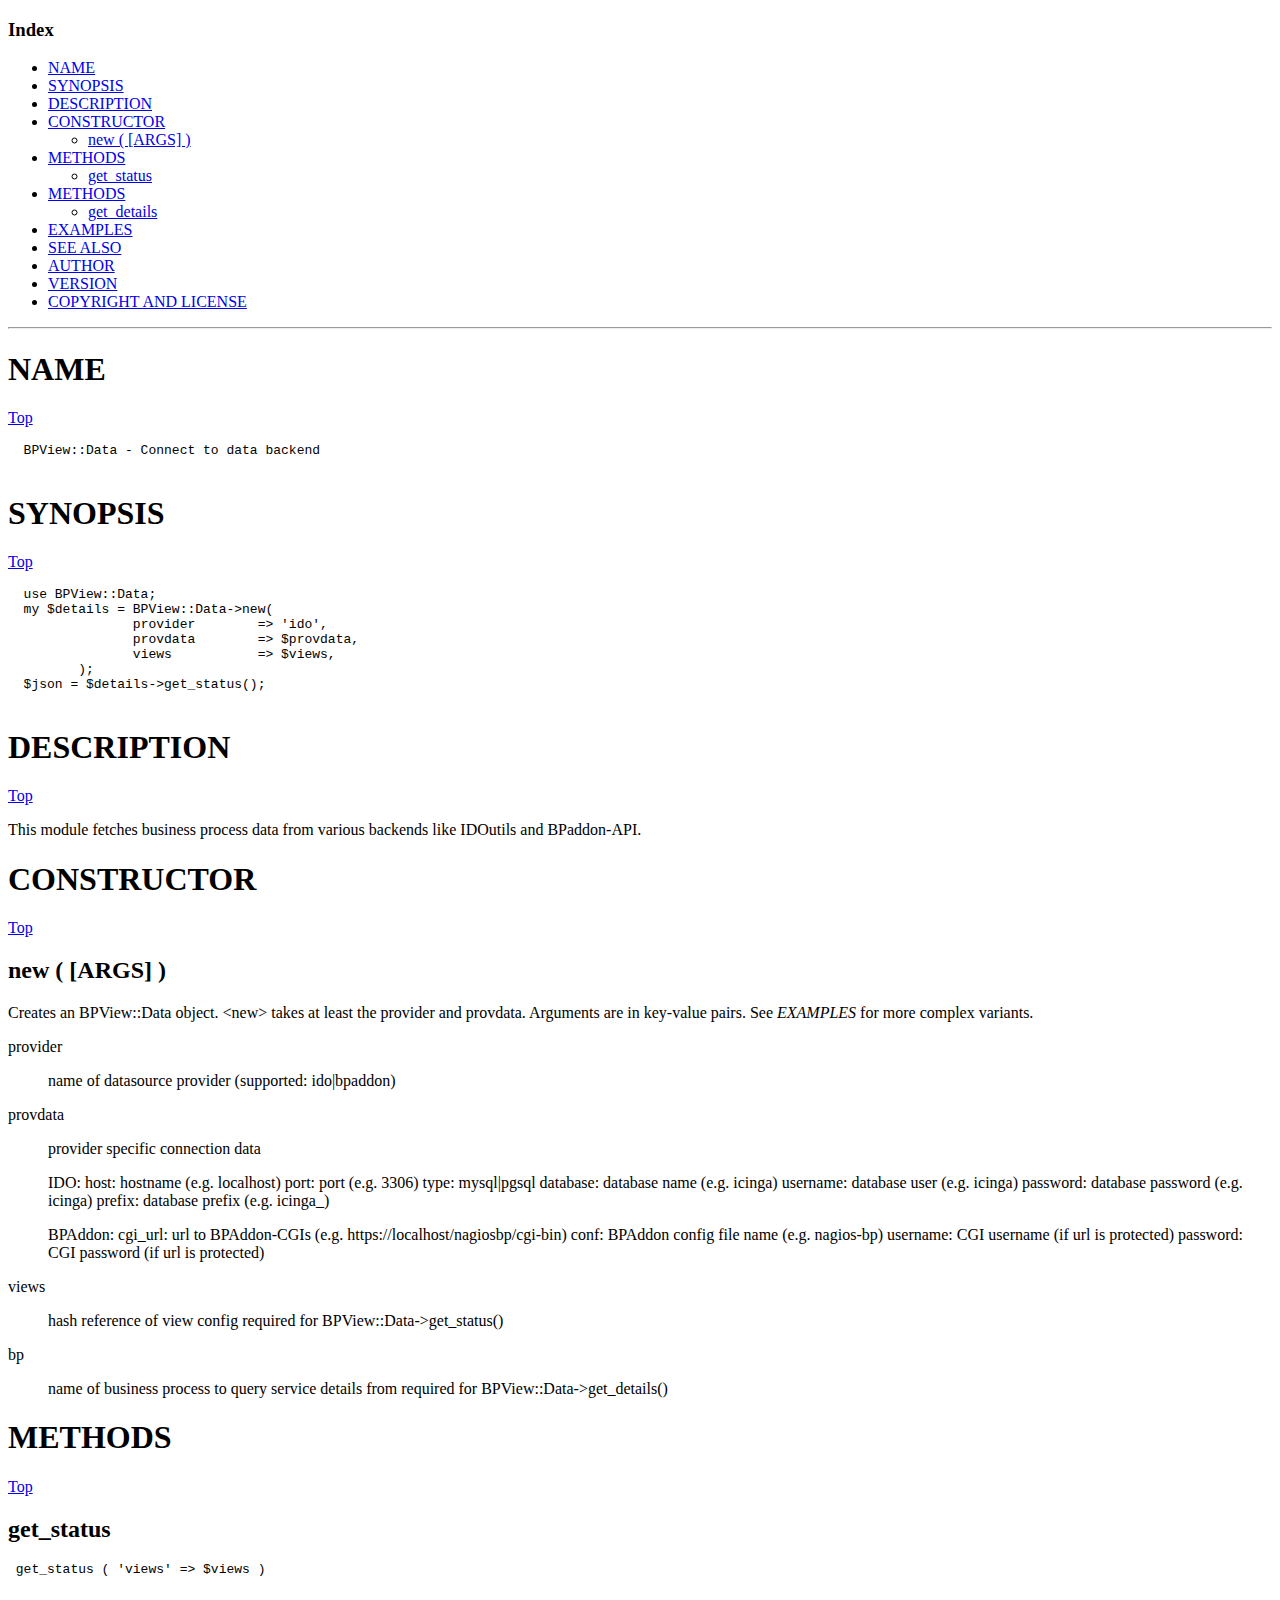
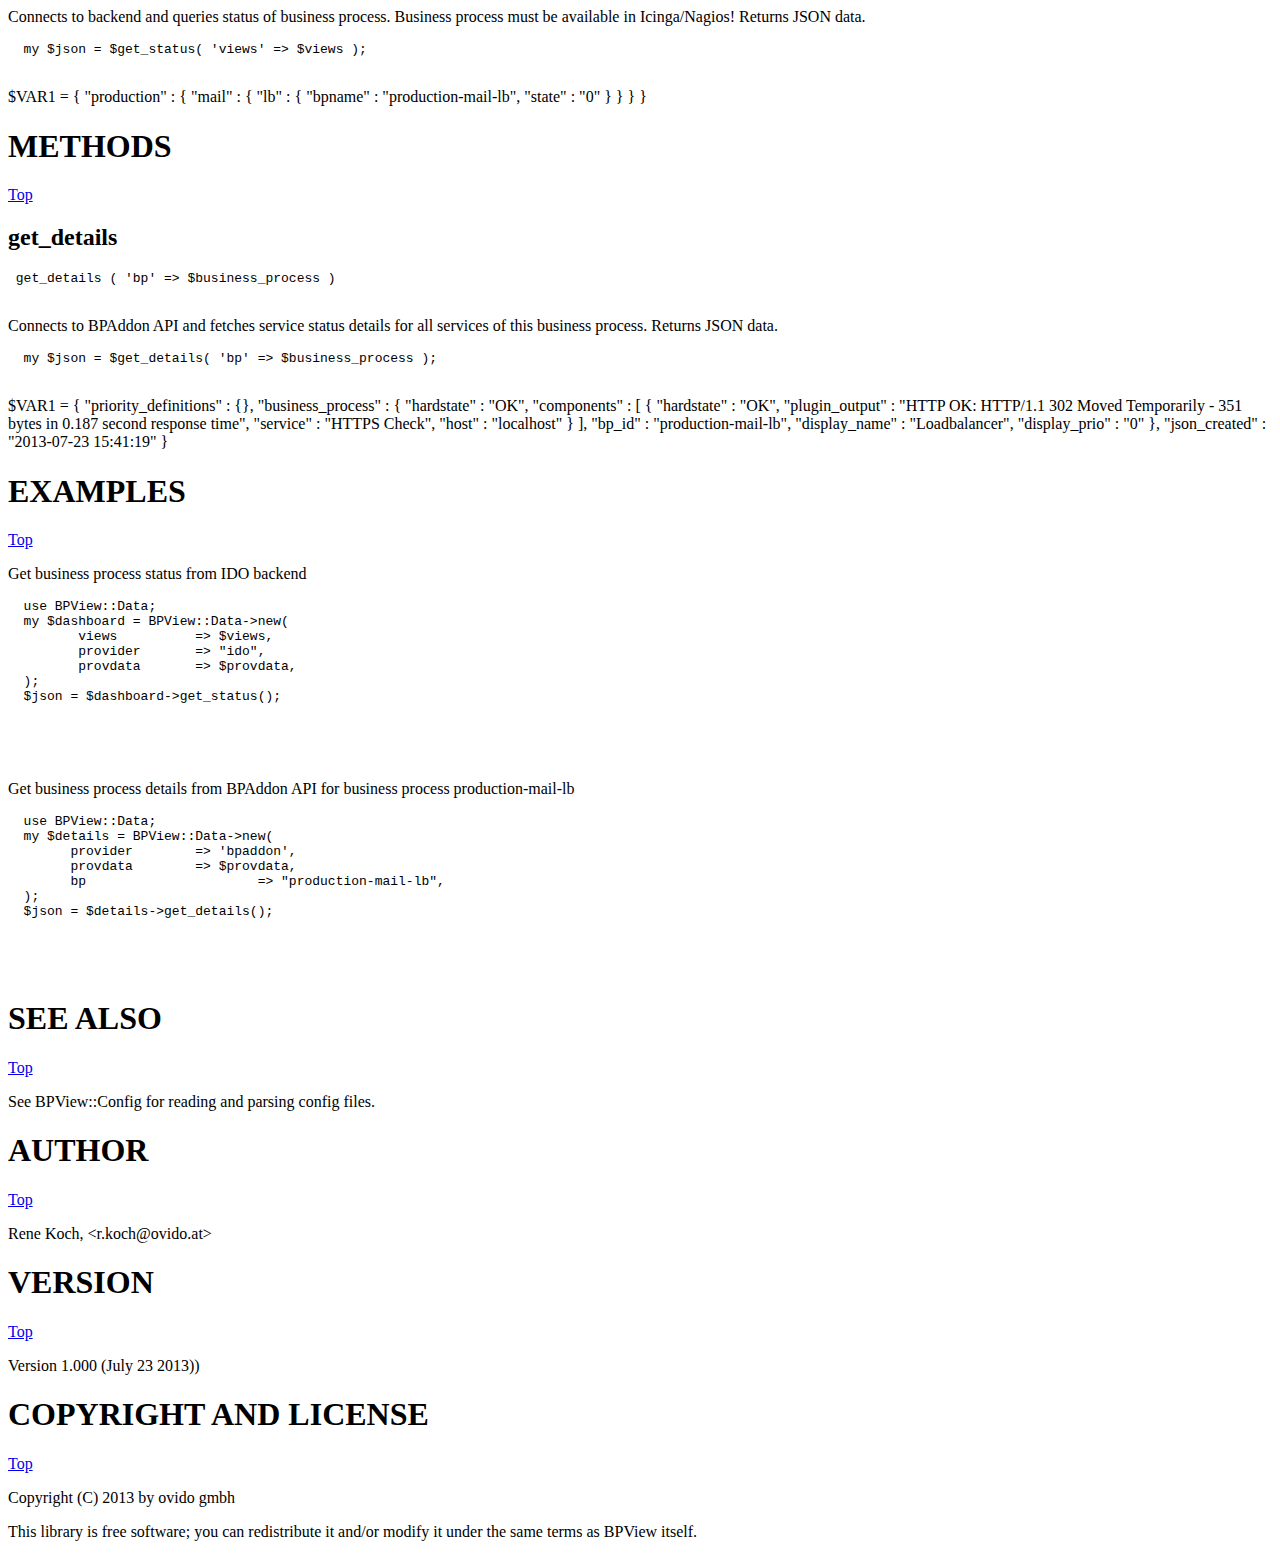
<file: docs/modules/Data.html>
<?xml version="1.0" encoding="UTF-8"?>
<!DOCTYPE html PUBLIC "-//W3C//DTD XHTML 1.1//EN" "http://www.w3.org/TR/xhtml11/DTD/xhtml11.dtd">
<html xmlns="http://www.w3.org/1999/xhtml" xml:lang="en">
<head>
	<title>&lt;pre&gt;  BPView::Data</title>
	<meta name="description" content="Pod documentation for &lt;pre&gt;  BPView::Data" />
	<meta name="inputfile" content="../lib/BPView/Data.pm" />
	<meta name="outputfile" content="../docs/modules/Data.html" />
	<meta name="created" content="Tue Jul 23 16:01:42 2013" />
	<meta name="generator" content="Pod::Xhtml 1.61" />
</head>
<body>
<div class="pod">
<!-- INDEX START -->
<h3 id="TOP">Index</h3>

<ul><li><a href="#NAME">NAME</a></li>
<li><a href="#SYNOPSIS">SYNOPSIS</a></li>
<li><a href="#DESCRIPTION">DESCRIPTION</a></li>
<li><a href="#CONSTRUCTOR">CONSTRUCTOR</a>
<ul><li><a href="#new_ARGS">new ( [ARGS] )</a></li>
</ul>
</li>
<li><a href="#METHODS">METHODS	</a>
<ul><li><a href="#get_status">get_status</a></li>
</ul>
</li>
<li><a href="#METHODS-2">METHODS	</a>
<ul><li><a href="#get_details">get_details</a></li>
</ul>
</li>
<li><a href="#EXAMPLES">EXAMPLES</a></li>
<li><a href="#SEE_ALSO">SEE ALSO</a></li>
<li><a href="#AUTHOR">AUTHOR</a></li>
<li><a href="#VERSION">VERSION</a></li>
<li><a href="#COPYRIGHT_AND_LICENSE">COPYRIGHT AND LICENSE</a>
</li>
</ul><hr />
<!-- INDEX END -->

<h1 id="NAME">NAME</h1><p><a href="#TOP" class="toplink">Top</a></p>
<div id="NAME_CONTENT">
<pre>  BPView::Data - Connect to data backend

</pre>

</div>
<h1 id="SYNOPSIS">SYNOPSIS</h1><p><a href="#TOP" class="toplink">Top</a></p>
<div id="SYNOPSIS_CONTENT">
<pre>  use BPView::Data;
  my $details = BPView::Data-&gt;new(
  		provider	=&gt; 'ido',
  		provdata	=&gt; $provdata,
  		views		=&gt; $views,
  	 );
  $json = $details-&gt;get_status();

</pre>

</div>
<h1 id="DESCRIPTION">DESCRIPTION</h1><p><a href="#TOP" class="toplink">Top</a></p>
<div id="DESCRIPTION_CONTENT">
<p>This module fetches business process data from various backends like
IDOutils and BPaddon-API.</p>

</div>
<h1 id="CONSTRUCTOR">CONSTRUCTOR</h1><p><a href="#TOP" class="toplink">Top</a></p>
<div id="CONSTRUCTOR_CONTENT">

</div>
<h2 id="new_ARGS">new ( [ARGS] )</h2>
<div id="new_ARGS_CONTENT">
<p>Creates an BPView::Data object. &lt;new&gt; takes at least the provider and 
provdata. Arguments are in key-value pairs.
See <cite>EXAMPLES</cite> for more complex variants.</p>
<dl>
	<dt>provider</dt>
	<dd>
		<p>name of datasource provider (supported: ido|bpaddon)</p>
	</dd>
	<dt>provdata</dt>
	<dd>
		<p>provider specific connection data</p>
		<p>IDO:
  host: hostname (e.g. localhost)
  port: port (e.g. 3306)
  type: mysql|pgsql
  database: database name (e.g. icinga)
  username: database user (e.g. icinga)
  password: database password (e.g. icinga)
  prefix: database prefix (e.g. icinga_)</p>
		<p>BPAddon:
  cgi_url: url to BPAddon-CGIs (e.g. https://localhost/nagiosbp/cgi-bin)
  conf: BPAddon config file name (e.g. nagios-bp)
  username: CGI username (if url is protected)
  password: CGI password (if url is protected)</p>
	</dd>
	<dt>views</dt>
	<dd>
		<p>hash reference of view config
required for BPView::Data-&gt;get_status()</p>
	</dd>
	<dt>bp</dt>
	<dd>
		<p>name of business process to query service details from
required for BPView::Data-&gt;get_details()</p>

</div>
<h1 id="METHODS">METHODS	</h1><p><a href="#TOP" class="toplink">Top</a></p>
<div id="METHODS_CONTENT">

</div>
<h2 id="get_status">get_status</h2>
<div id="get_status_CONTENT">
<pre> get_status ( 'views' =&gt; $views )

</pre>
		<p>Connects to backend and queries status of business process.
Business process must be available in Icinga/Nagios!
Returns JSON data.</p>
<pre>  my $json = $get_status( 'views' =&gt; $views );

</pre>
		<p>$VAR1 = {
   &quot;production&quot; : {
       &quot;mail&quot; : {
          &quot;lb&quot; : {
             &quot;bpname&quot; : &quot;production-mail-lb&quot;,          	
              &quot;state&quot; : &quot;0&quot;         	
           }
       }
    }
 }                               	</p>

</div>
<h1 id="METHODS-2">METHODS	</h1><p><a href="#TOP" class="toplink">Top</a></p>
<div id="METHODS_CONTENT-2">

</div>
<h2 id="get_details">get_details</h2>
<div id="get_details_CONTENT">
<pre> get_details ( 'bp' =&gt; $business_process )

</pre>
		<p>Connects to BPAddon API and fetches service status details for all
services of this business process.
Returns JSON data.</p>
<pre>  my $json = $get_details( 'bp' =&gt; $business_process );

</pre>
		<p>$VAR1 = {
   &quot;priority_definitions&quot; : {},
   &quot;business_process&quot; : {
      &quot;hardstate&quot; : &quot;OK&quot;,
      &quot;components&quot; : [
         {
            &quot;hardstate&quot; : &quot;OK&quot;,
            &quot;plugin_output&quot; : &quot;HTTP OK: HTTP/1.1 302 Moved Temporarily - 351 bytes in 0.187 second response time&quot;,
            &quot;service&quot; : &quot;HTTPS Check&quot;,
            &quot;host&quot; : &quot;localhost&quot;
         }
      ],
      &quot;bp_id&quot; : &quot;production-mail-lb&quot;,
      &quot;display_name&quot; : &quot;Loadbalancer&quot;,
      &quot;display_prio&quot; : &quot;0&quot;
   },
   &quot;json_created&quot; : &quot;2013-07-23 15:41:19&quot;
}</p>

</div>
<h1 id="EXAMPLES">EXAMPLES</h1><p><a href="#TOP" class="toplink">Top</a></p>
<div id="EXAMPLES_CONTENT">
		<p>Get business process status from IDO backend</p>
<pre>  use BPView::Data;
  my $dashboard = BPView::Data-&gt;new(
  	 views		=&gt; $views,
   	 provider	=&gt; &quot;ido&quot;,
   	 provdata	=&gt; $provdata,
  );	
  $json = $dashboard-&gt;get_status();

    


</pre>
		<p>Get business process details from BPAddon API for business process
production-mail-lb</p>
<pre>  use BPView::Data;
  my $details = BPView::Data-&gt;new(
  	provider	=&gt; 'bpaddon',
  	provdata	=&gt; $provdata,
  	bp			=&gt; &quot;production-mail-lb&quot;,
  );
  $json = $details-&gt;get_details();




</pre>

</div>
<h1 id="SEE_ALSO">SEE ALSO</h1><p><a href="#TOP" class="toplink">Top</a></p>
<div id="SEE_ALSO_CONTENT">
		<p>See BPView::Config for reading and parsing config files.</p>

</div>
<h1 id="AUTHOR">AUTHOR</h1><p><a href="#TOP" class="toplink">Top</a></p>
<div id="AUTHOR_CONTENT">
		<p>Rene Koch, &lt;r.koch@ovido.at&gt;</p>

</div>
<h1 id="VERSION">VERSION</h1><p><a href="#TOP" class="toplink">Top</a></p>
<div id="VERSION_CONTENT">
		<p>Version 1.000  (July 23 2013))</p>

</div>
<h1 id="COPYRIGHT_AND_LICENSE">COPYRIGHT AND LICENSE</h1><p><a href="#TOP" class="toplink">Top</a></p>
<div id="COPYRIGHT_AND_LICENSE_CONTENT">
		<p>Copyright (C) 2013 by ovido gmbh</p>
		<p>This library is free software; you can redistribute it and/or modify
it under the same terms as BPView itself.</p>

</div>
</div></body>
</html>
</file>
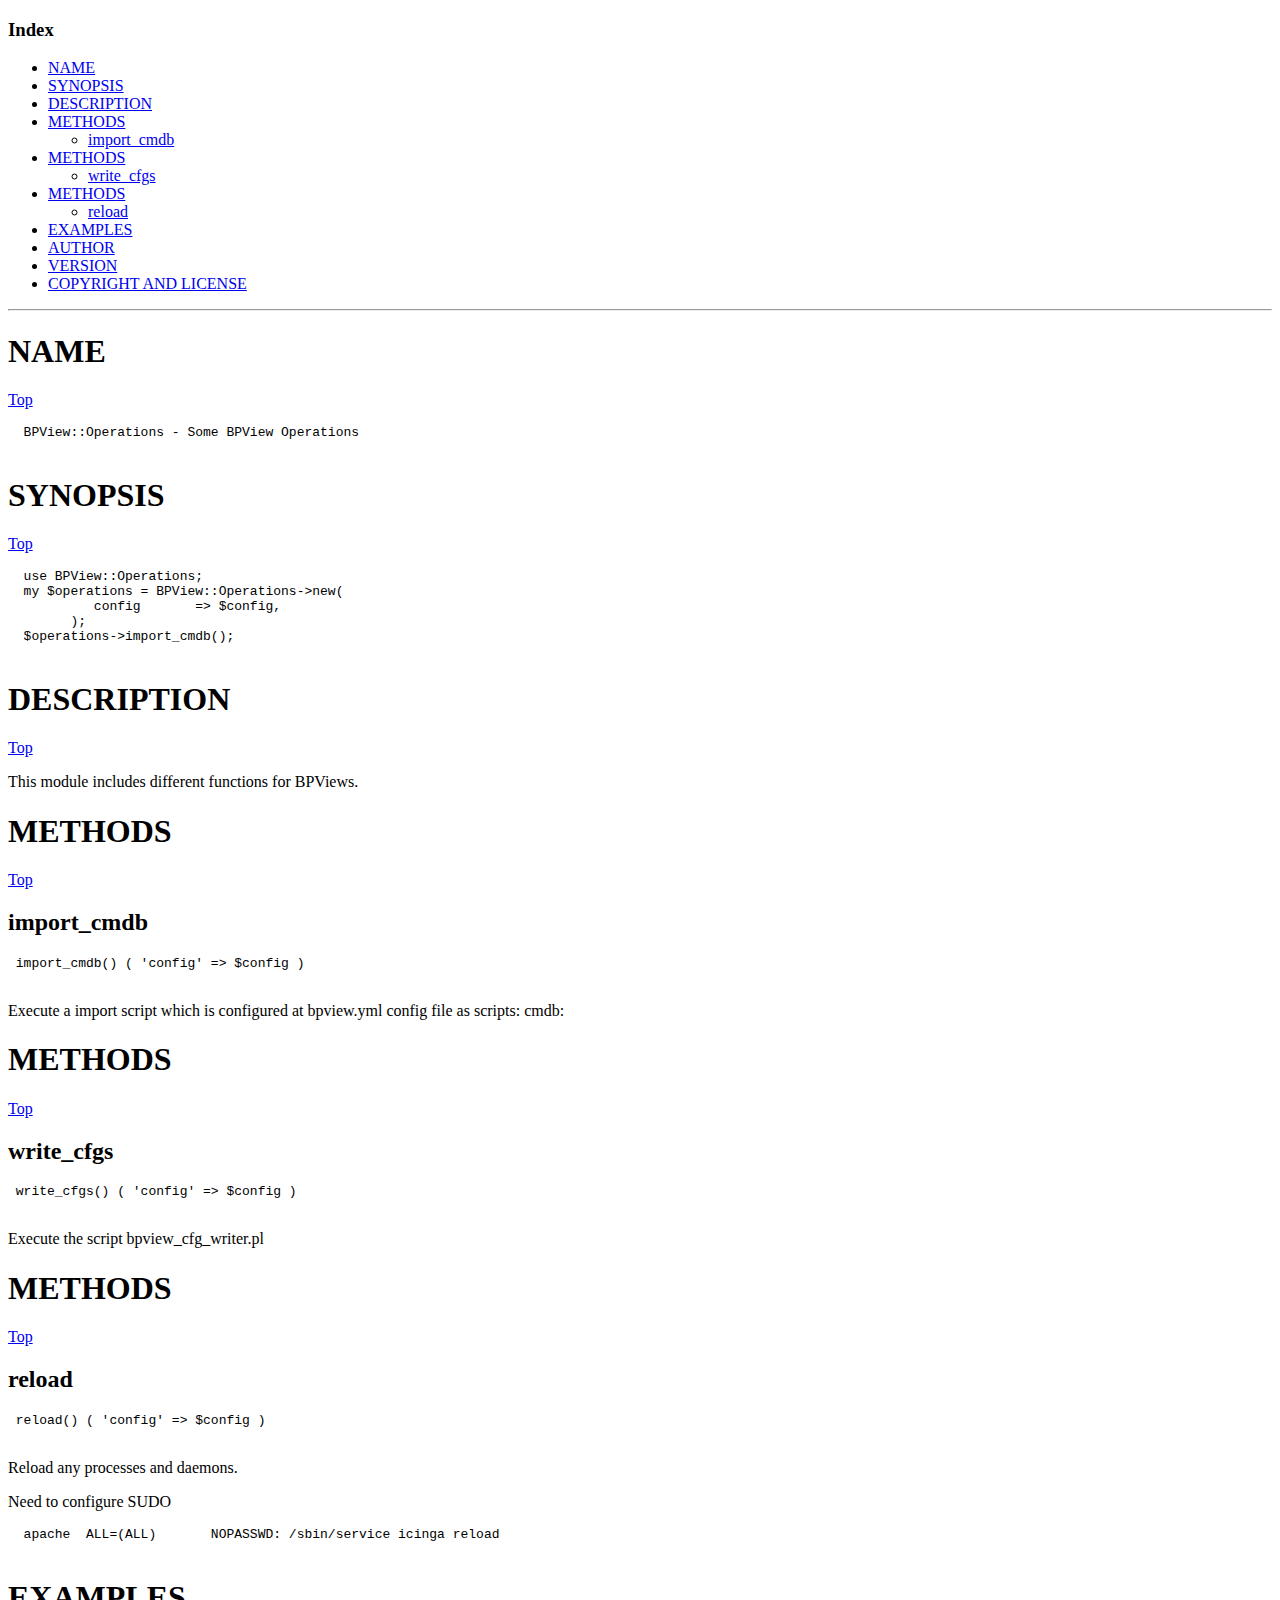
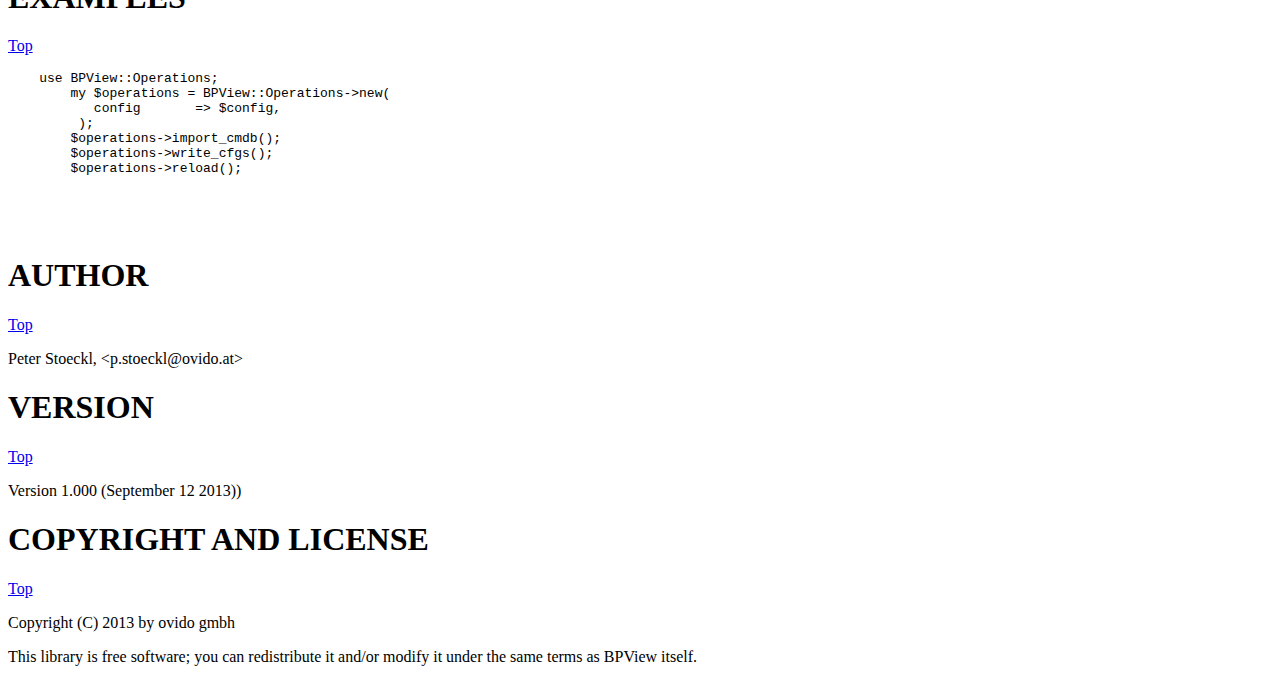
<file: docs/modules/Operations.html>
<?xml version="1.0" encoding="UTF-8"?>
<!DOCTYPE html PUBLIC "-//W3C//DTD XHTML 1.1//EN" "http://www.w3.org/TR/xhtml11/DTD/xhtml11.dtd">
<html xmlns="http://www.w3.org/1999/xhtml" xml:lang="en">
<head>
	<title>&lt;pre&gt;  BPView::Operations</title>
	<meta name="description" content="Pod documentation for &lt;pre&gt;  BPView::Operations" />
	<meta name="inputfile" content="../lib/BPView/Operations.pm" />
	<meta name="outputfile" content="../docs/modules/Operations.html" />
	<meta name="created" content="Tue Oct 29 14:51:12 2013" />
	<meta name="generator" content="Pod::Xhtml 1.61" />
</head>
<body>
<div class="pod">
<!-- INDEX START -->
<h3 id="TOP">Index</h3>

<ul><li><a href="#NAME">NAME</a></li>
<li><a href="#SYNOPSIS">SYNOPSIS</a></li>
<li><a href="#DESCRIPTION">DESCRIPTION</a></li>
<li><a href="#METHODS">METHODS	</a>
<ul><li><a href="#import_cmdb">import_cmdb</a></li>
</ul>
</li>
<li><a href="#METHODS-2">METHODS	</a>
<ul><li><a href="#write_cfgs">write_cfgs</a></li>
</ul>
</li>
<li><a href="#METHODS-3">METHODS	</a>
<ul><li><a href="#reload">reload</a></li>
</ul>
</li>
<li><a href="#EXAMPLES">EXAMPLES</a></li>
<li><a href="#AUTHOR">AUTHOR</a></li>
<li><a href="#VERSION">VERSION</a></li>
<li><a href="#COPYRIGHT_AND_LICENSE">COPYRIGHT AND LICENSE</a>
</li>
</ul><hr />
<!-- INDEX END -->

<h1 id="NAME">NAME</h1><p><a href="#TOP" class="toplink">Top</a></p>
<div id="NAME_CONTENT">
<pre>  BPView::Operations - Some BPView Operations

</pre>

</div>
<h1 id="SYNOPSIS">SYNOPSIS</h1><p><a href="#TOP" class="toplink">Top</a></p>
<div id="SYNOPSIS_CONTENT">
<pre>  use BPView::Operations;
  my $operations = BPView::Operations-&gt;new(
   	   config	=&gt; $config,
	);
  $operations-&gt;import_cmdb();

</pre>

</div>
<h1 id="DESCRIPTION">DESCRIPTION</h1><p><a href="#TOP" class="toplink">Top</a></p>
<div id="DESCRIPTION_CONTENT">
<p>This module includes different functions for BPViews.</p>

</div>
<h1 id="METHODS">METHODS	</h1><p><a href="#TOP" class="toplink">Top</a></p>
<div id="METHODS_CONTENT">

</div>
<h2 id="import_cmdb">import_cmdb</h2>
<div id="import_cmdb_CONTENT">
<pre> import_cmdb() ( 'config' =&gt; $config )

</pre>
<p>Execute a import script which is configured at
bpview.yml config file as
scripts:
  cmdb:</p>

</div>
<h1 id="METHODS-2">METHODS	</h1><p><a href="#TOP" class="toplink">Top</a></p>
<div id="METHODS_CONTENT-2">

</div>
<h2 id="write_cfgs">write_cfgs</h2>
<div id="write_cfgs_CONTENT">
<pre> write_cfgs() ( 'config' =&gt; $config )

</pre>
<p>Execute the script bpview_cfg_writer.pl</p>

</div>
<h1 id="METHODS-3">METHODS	</h1><p><a href="#TOP" class="toplink">Top</a></p>
<div id="METHODS_CONTENT-3">

</div>
<h2 id="reload">reload</h2>
<div id="reload_CONTENT">
<pre> reload() ( 'config' =&gt; $config )

</pre>
<p>Reload any processes and daemons.</p>
<p>Need to configure SUDO</p>
<pre>  apache  ALL=(ALL)       NOPASSWD: /sbin/service icinga reload

</pre>

</div>
<h1 id="EXAMPLES">EXAMPLES</h1><p><a href="#TOP" class="toplink">Top</a></p>
<div id="EXAMPLES_CONTENT">
<pre>    use BPView::Operations;
	my $operations = BPView::Operations-&gt;new(
    	   config	=&gt; $config,
         );
	$operations-&gt;import_cmdb();
	$operations-&gt;write_cfgs();
	$operations-&gt;reload();   




</pre>

</div>
<h1 id="AUTHOR">AUTHOR</h1><p><a href="#TOP" class="toplink">Top</a></p>
<div id="AUTHOR_CONTENT">
<p>Peter Stoeckl, &lt;p.stoeckl@ovido.at&gt;</p>

</div>
<h1 id="VERSION">VERSION</h1><p><a href="#TOP" class="toplink">Top</a></p>
<div id="VERSION_CONTENT">
<p>Version 1.000  (September 12 2013))</p>

</div>
<h1 id="COPYRIGHT_AND_LICENSE">COPYRIGHT AND LICENSE</h1><p><a href="#TOP" class="toplink">Top</a></p>
<div id="COPYRIGHT_AND_LICENSE_CONTENT">
<p>Copyright (C) 2013 by ovido gmbh</p>
<p>This library is free software; you can redistribute it and/or modify
it under the same terms as BPView itself.</p>

</div>
</div></body>
</html>
</file>
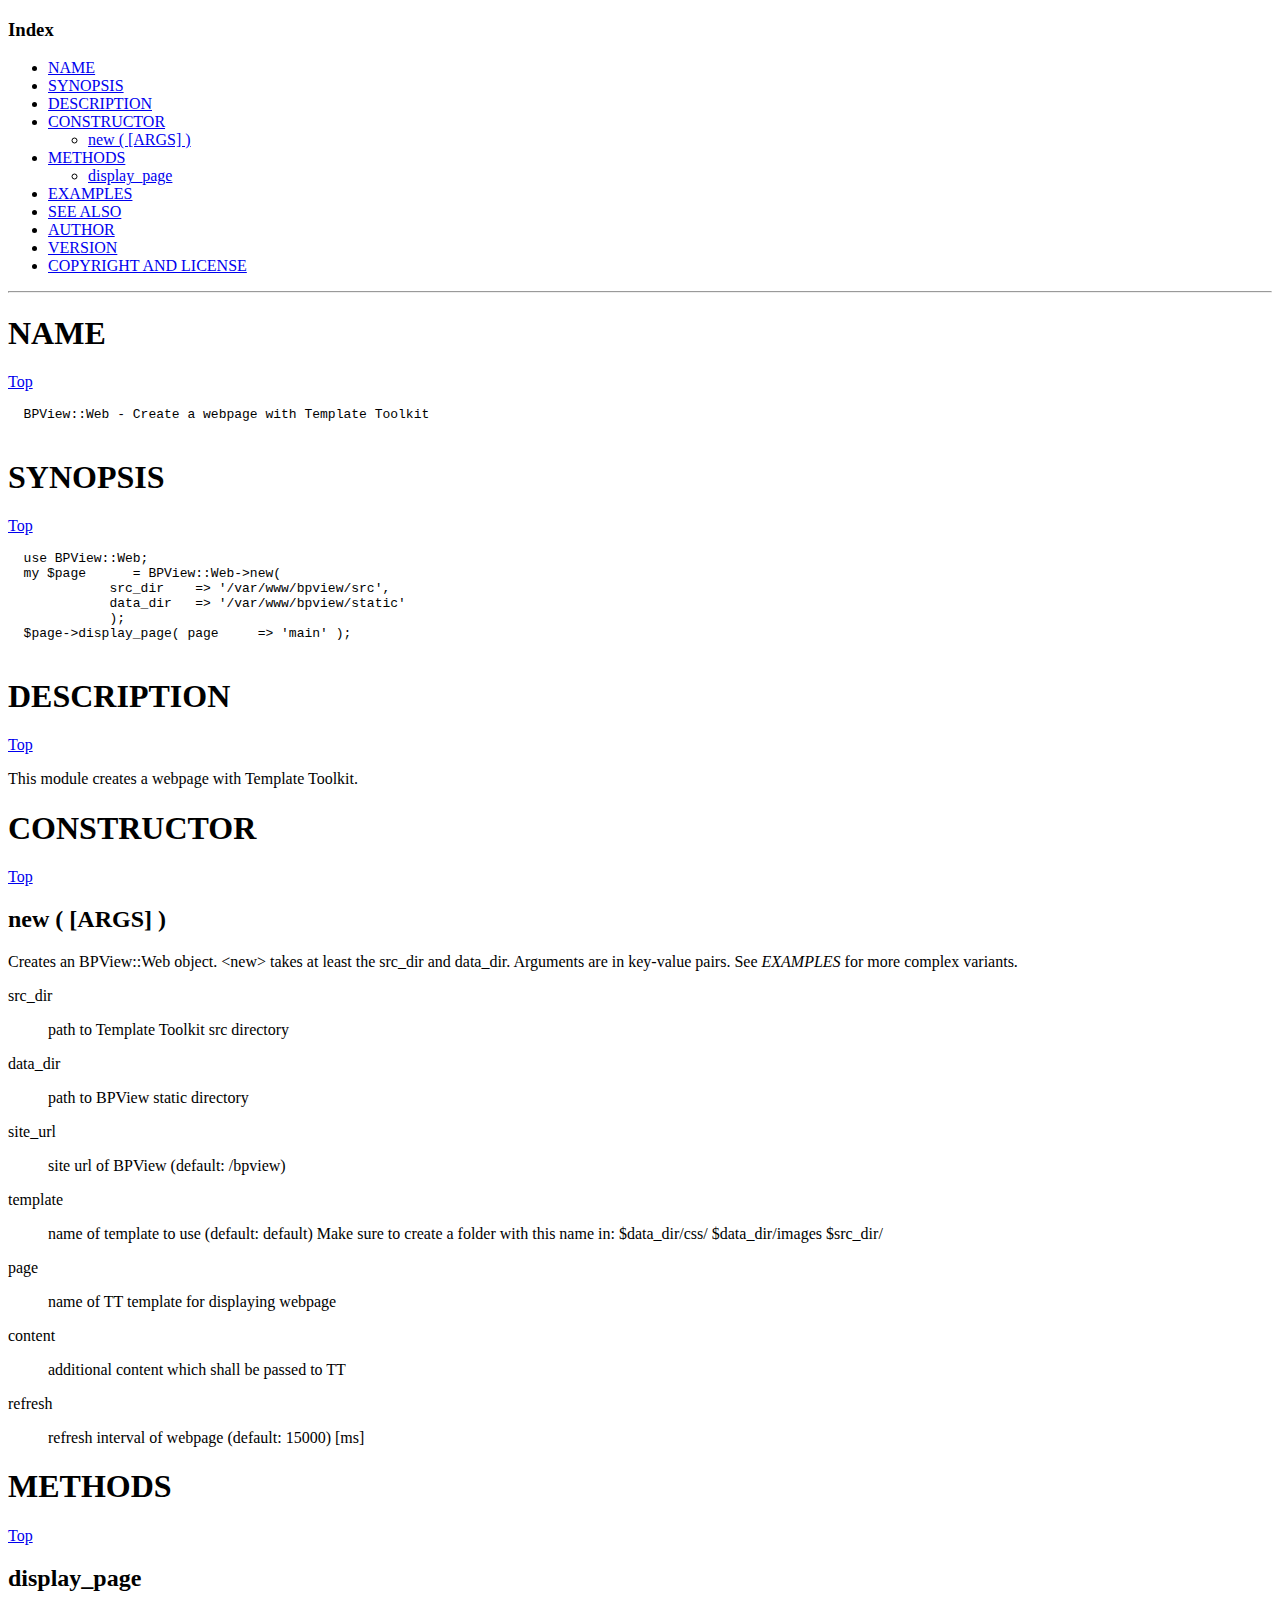
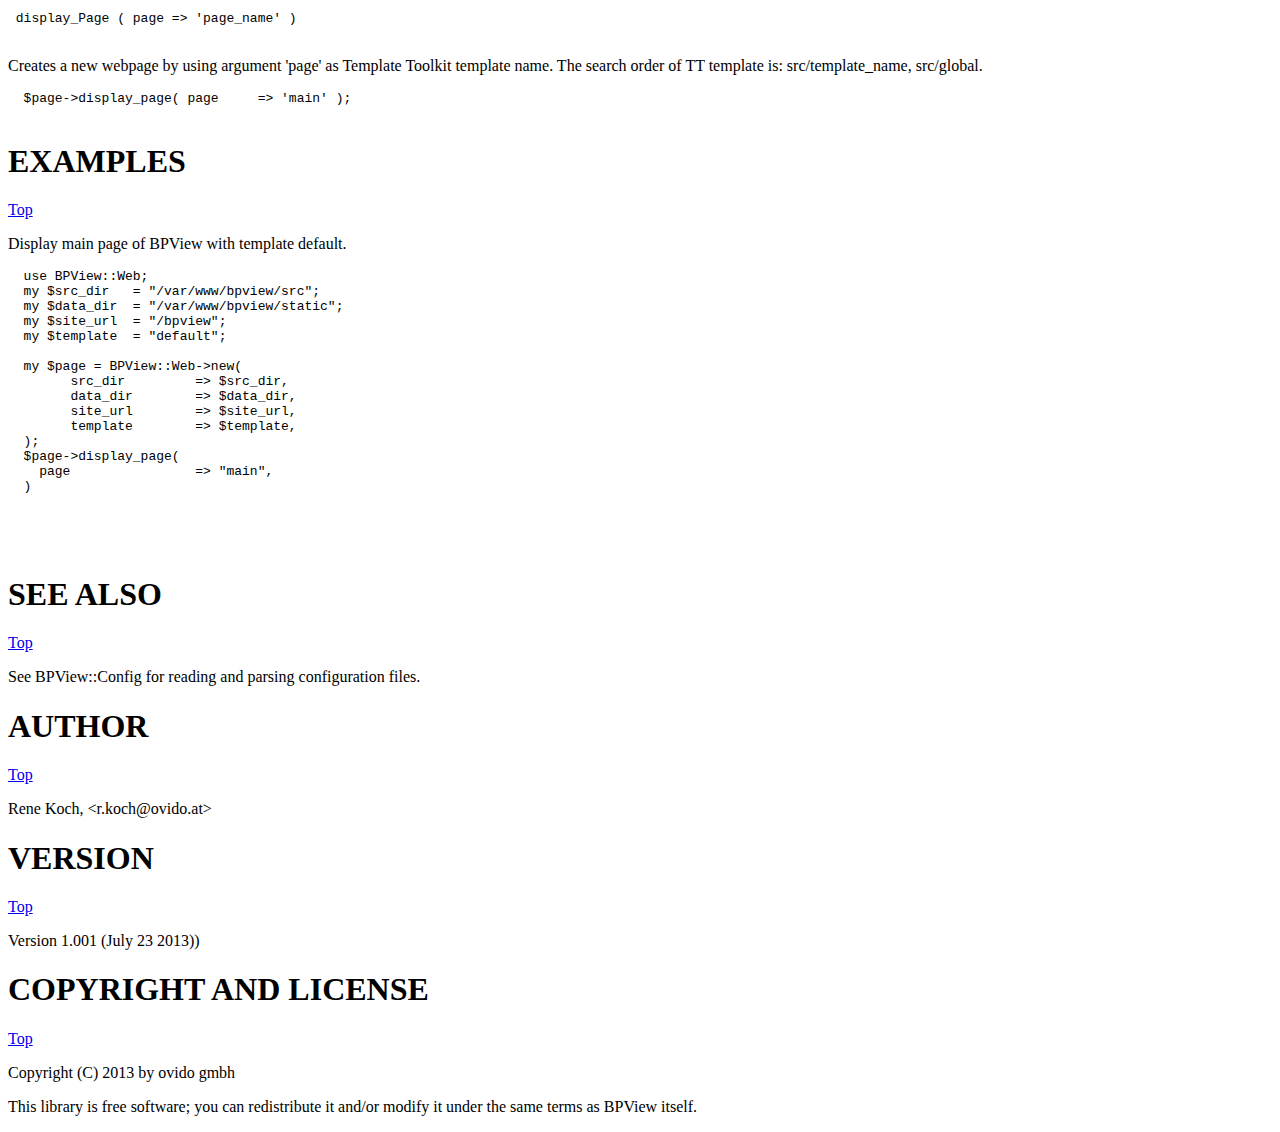
<file: docs/modules/Web.html>
<?xml version="1.0" encoding="UTF-8"?>
<!DOCTYPE html PUBLIC "-//W3C//DTD XHTML 1.1//EN" "http://www.w3.org/TR/xhtml11/DTD/xhtml11.dtd">
<html xmlns="http://www.w3.org/1999/xhtml" xml:lang="en">
<head>
	<title>&lt;pre&gt;  BPView::Web</title>
	<meta name="description" content="Pod documentation for &lt;pre&gt;  BPView::Web" />
	<meta name="inputfile" content="../lib/BPView/Web.pm" />
	<meta name="outputfile" content="../docs/modules/Web.html" />
	<meta name="created" content="Thu Jul 25 11:04:15 2013" />
	<meta name="generator" content="Pod::Xhtml 1.61" />
</head>
<body>
<div class="pod">
<!-- INDEX START -->
<h3 id="TOP">Index</h3>

<ul><li><a href="#NAME">NAME</a></li>
<li><a href="#SYNOPSIS">SYNOPSIS</a></li>
<li><a href="#DESCRIPTION">DESCRIPTION</a></li>
<li><a href="#CONSTRUCTOR">CONSTRUCTOR</a>
<ul><li><a href="#new_ARGS">new ( [ARGS] )</a></li>
</ul>
</li>
<li><a href="#METHODS">METHODS	</a>
<ul><li><a href="#display_page">display_page</a></li>
</ul>
</li>
<li><a href="#EXAMPLES">EXAMPLES</a></li>
<li><a href="#SEE_ALSO">SEE ALSO</a></li>
<li><a href="#AUTHOR">AUTHOR</a></li>
<li><a href="#VERSION">VERSION</a></li>
<li><a href="#COPYRIGHT_AND_LICENSE">COPYRIGHT AND LICENSE</a>
</li>
</ul><hr />
<!-- INDEX END -->

<h1 id="NAME">NAME</h1><p><a href="#TOP" class="toplink">Top</a></p>
<div id="NAME_CONTENT">
<pre>  BPView::Web - Create a webpage with Template Toolkit

</pre>

</div>
<h1 id="SYNOPSIS">SYNOPSIS</h1><p><a href="#TOP" class="toplink">Top</a></p>
<div id="SYNOPSIS_CONTENT">
<pre>  use BPView::Web;
  my $page	= BPView::Web-&gt;new(
             src_dir	=&gt; '/var/www/bpview/src',
             data_dir	=&gt; '/var/www/bpview/static'
             );
  $page-&gt;display_page( page	=&gt; 'main' );

</pre>

</div>
<h1 id="DESCRIPTION">DESCRIPTION</h1><p><a href="#TOP" class="toplink">Top</a></p>
<div id="DESCRIPTION_CONTENT">
<p>This module creates a webpage with Template Toolkit.</p>

</div>
<h1 id="CONSTRUCTOR">CONSTRUCTOR</h1><p><a href="#TOP" class="toplink">Top</a></p>
<div id="CONSTRUCTOR_CONTENT">

</div>
<h2 id="new_ARGS">new ( [ARGS] )</h2>
<div id="new_ARGS_CONTENT">
<p>Creates an BPView::Web object. &lt;new&gt; takes at least the src_dir 
and data_dir. Arguments are in key-value pairs.
See <cite>EXAMPLES</cite> for more complex variants.</p>
<dl>
	<dt>src_dir</dt>
	<dd>
		<p>path to Template Toolkit src directory</p>
	</dd>
	<dt>data_dir</dt>
	<dd>
		<p>path to BPView static directory</p>
	</dd>
	<dt>site_url</dt>
	<dd>
		<p>site url of BPView (default: /bpview)</p>
	</dd>
	<dt>template</dt>
	<dd>
		<p>name of template to use (default: default)
Make sure to create a folder with this name in:
  $data_dir/css/
  $data_dir/images
  $src_dir/</p>
	</dd>
	<dt>page</dt>
	<dd>
		<p>name of TT template for displaying webpage</p>
	</dd>
	<dt>content</dt>
	<dd>
		<p>additional content which shall be passed to TT </p>
	</dd>
	<dt>refresh</dt>
	<dd>
		<p>refresh interval of webpage (default: 15000) [ms]</p>

</div>
<h1 id="METHODS">METHODS	</h1><p><a href="#TOP" class="toplink">Top</a></p>
<div id="METHODS_CONTENT">

</div>
<h2 id="display_page">display_page</h2>
<div id="display_page_CONTENT">
<pre> display_Page ( page =&gt; 'page_name' )

</pre>
		<p>Creates a new webpage by using argument 'page' as Template Toolkit template name.
The search order of TT template is: src/template_name, src/global.</p>
<pre>  $page-&gt;display_page( page	=&gt; 'main' );

</pre>

</div>
<h1 id="EXAMPLES">EXAMPLES</h1><p><a href="#TOP" class="toplink">Top</a></p>
<div id="EXAMPLES_CONTENT">
		<p>Display main page of BPView with template default.</p>
<pre>  use BPView::Web;
  my $src_dir	= &quot;/var/www/bpview/src&quot;;
  my $data_dir	= &quot;/var/www/bpview/static&quot;;
  my $site_url	= &quot;/bpview&quot;;
  my $template	= &quot;default&quot;;

  my $page = BPView::Web-&gt;new(
 	src_dir		=&gt; $src_dir,
 	data_dir	=&gt; $data_dir,
 	site_url	=&gt; $site_url,
 	template	=&gt; $template,
  );
  $page-&gt;display_page(
    page		=&gt; &quot;main&quot;,
  )




</pre>

</div>
<h1 id="SEE_ALSO">SEE ALSO</h1><p><a href="#TOP" class="toplink">Top</a></p>
<div id="SEE_ALSO_CONTENT">
		<p>See BPView::Config for reading and parsing configuration files.</p>

</div>
<h1 id="AUTHOR">AUTHOR</h1><p><a href="#TOP" class="toplink">Top</a></p>
<div id="AUTHOR_CONTENT">
		<p>Rene Koch, &lt;r.koch@ovido.at&gt;</p>

</div>
<h1 id="VERSION">VERSION</h1><p><a href="#TOP" class="toplink">Top</a></p>
<div id="VERSION_CONTENT">
		<p>Version 1.001  (July 23 2013))</p>

</div>
<h1 id="COPYRIGHT_AND_LICENSE">COPYRIGHT AND LICENSE</h1><p><a href="#TOP" class="toplink">Top</a></p>
<div id="COPYRIGHT_AND_LICENSE_CONTENT">
		<p>Copyright (C) 2013 by ovido gmbh</p>
		<p>This library is free software; you can redistribute it and/or modify
it under the same terms as BPView itself.</p>

</div>
</div></body>
</html>
</file>
<file: stylesheets/pygment_trac.css>
.highlight  { background: #ffffff; }
.highlight .c { color: #999988; font-style: italic } /* Comment */
.highlight .err { color: #a61717; background-color: #e3d2d2 } /* Error */
.highlight .k { font-weight: bold } /* Keyword */
.highlight .o { font-weight: bold } /* Operator */
.highlight .cm { color: #999988; font-style: italic } /* Comment.Multiline */
.highlight .cp { color: #999999; font-weight: bold } /* Comment.Preproc */
.highlight .c1 { color: #999988; font-style: italic } /* Comment.Single */
.highlight .cs { color: #999999; font-weight: bold; font-style: italic } /* Comment.Special */
.highlight .gd { color: #000000; background-color: #ffdddd } /* Generic.Deleted */
.highlight .gd .x { color: #000000; background-color: #ffaaaa } /* Generic.Deleted.Specific */
.highlight .ge { font-style: italic } /* Generic.Emph */
.highlight .gr { color: #aa0000 } /* Generic.Error */
.highlight .gh { color: #999999 } /* Generic.Heading */
.highlight .gi { color: #000000; background-color: #ddffdd } /* Generic.Inserted */
.highlight .gi .x { color: #000000; background-color: #aaffaa } /* Generic.Inserted.Specific */
.highlight .go { color: #888888 } /* Generic.Output */
.highlight .gp { color: #555555 } /* Generic.Prompt */
.highlight .gs { font-weight: bold } /* Generic.Strong */
.highlight .gu { color: #800080; font-weight: bold; } /* Generic.Subheading */
.highlight .gt { color: #aa0000 } /* Generic.Traceback */
.highlight .kc { font-weight: bold } /* Keyword.Constant */
.highlight .kd { font-weight: bold } /* Keyword.Declaration */
.highlight .kn { font-weight: bold } /* Keyword.Namespace */
.highlight .kp { font-weight: bold } /* Keyword.Pseudo */
.highlight .kr { font-weight: bold } /* Keyword.Reserved */
.highlight .kt { color: #445588; font-weight: bold } /* Keyword.Type */
.highlight .m { color: #009999 } /* Literal.Number */
.highlight .s { color: #d14 } /* Literal.String */
.highlight .na { color: #008080 } /* Name.Attribute */
.highlight .nb { color: #0086B3 } /* Name.Builtin */
.highlight .nc { color: #445588; font-weight: bold } /* Name.Class */
.highlight .no { color: #008080 } /* Name.Constant */
.highlight .ni { color: #800080 } /* Name.Entity */
.highlight .ne { color: #990000; font-weight: bold } /* Name.Exception */
.highlight .nf { color: #990000; font-weight: bold } /* Name.Function */
.highlight .nn { color: #555555 } /* Name.Namespace */
.highlight .nt { color: #000080 } /* Name.Tag */
.highlight .nv { color: #008080 } /* Name.Variable */
.highlight .ow { font-weight: bold } /* Operator.Word */
.highlight .w { color: #bbbbbb } /* Text.Whitespace */
.highlight .mf { color: #009999 } /* Literal.Number.Float */
.highlight .mh { color: #009999 } /* Literal.Number.Hex */
.highlight .mi { color: #009999 } /* Literal.Number.Integer */
.highlight .mo { color: #009999 } /* Literal.Number.Oct */
.highlight .sb { color: #d14 } /* Literal.String.Backtick */
.highlight .sc { color: #d14 } /* Literal.String.Char */
.highlight .sd { color: #d14 } /* Literal.String.Doc */
.highlight .s2 { color: #d14 } /* Literal.String.Double */
.highlight .se { color: #d14 } /* Literal.String.Escape */
.highlight .sh { color: #d14 } /* Literal.String.Heredoc */
.highlight .si { color: #d14 } /* Literal.String.Interpol */
.highlight .sx { color: #d14 } /* Literal.String.Other */
.highlight .sr { color: #009926 } /* Literal.String.Regex */
.highlight .s1 { color: #d14 } /* Literal.String.Single */
.highlight .ss { color: #990073 } /* Literal.String.Symbol */
.highlight .bp { color: #999999 } /* Name.Builtin.Pseudo */
.highlight .vc { color: #008080 } /* Name.Variable.Class */
.highlight .vg { color: #008080 } /* Name.Variable.Global */
.highlight .vi { color: #008080 } /* Name.Variable.Instance */
.highlight .il { color: #009999 } /* Literal.Number.Integer.Long */

.type-csharp .highlight .k { color: #0000FF }
.type-csharp .highlight .kt { color: #0000FF }
.type-csharp .highlight .nf { color: #000000; font-weight: normal }
.type-csharp .highlight .nc { color: #2B91AF }
.type-csharp .highlight .nn { color: #000000 }
.type-csharp .highlight .s { color: #A31515 }
.type-csharp .highlight .sc { color: #A31515 }
</file>
<file: stylesheets/print.css>
html, body, div, span, applet, object, iframe,
h1, h2, h3, h4, h5, h6, p, blockquote, pre,
a, abbr, acronym, address, big, cite, code,
del, dfn, em, img, ins, kbd, q, s, samp,
small, strike, strong, sub, sup, tt, var,
b, u, i, center,
dl, dt, dd, ol, ul, li,
fieldset, form, label, legend,
table, caption, tbody, tfoot, thead, tr, th, td,
article, aside, canvas, details, embed, 
figure, figcaption, footer, header, hgroup, 
menu, nav, output, ruby, section, summary,
time, mark, audio, video {
  margin: 0;
  padding: 0;
  border: 0;
  font-size: 100%;
  font: inherit;
  vertical-align: baseline;
}
/* HTML5 display-role reset for older browsers */
article, aside, details, figcaption, figure, 
footer, header, hgroup, menu, nav, section {
  display: block;
}
body {
  line-height: 1;
}
ol, ul {
  list-style: none;
}
blockquote, q {
  quotes: none;
}
blockquote:before, blockquote:after,
q:before, q:after {
  content: '';
  content: none;
}
table {
  border-collapse: collapse;
  border-spacing: 0;
}
body {
  font-size: 13px;
  line-height: 1.5; 
  font-family: 'Helvetica Neue', Helvetica, Arial, serif;
  color: #000;
}

a {
  color: #d5000d;
  font-weight: bold;
}

header {
  padding-top: 35px;
  padding-bottom: 10px;
}

header h1 {
  font-weight: bold;
  letter-spacing: -1px;
  font-size: 48px;
  color: #303030;
  line-height: 1.2;
}

header h2 {
  letter-spacing: -1px;
  font-size: 24px;
  color: #aaa;
  font-weight: normal;
  line-height: 1.3;
}
#downloads {
  display: none;
}
#main_content {
  padding-top: 20px;
}

code, pre {
  font-family: Monaco, "Bitstream Vera Sans Mono", "Lucida Console", Terminal;
  color: #222;
  margin-bottom: 30px;
  font-size: 12px;
}

code {
  padding: 0 3px;
}

pre {
  border: solid 1px #ddd;
  padding: 20px;
  overflow: auto;
}
pre code {
  padding: 0;
}

ul, ol, dl {
  margin-bottom: 20px;
}


/* COMMON STYLES */

table {
  width: 100%;
  border: 1px solid #ebebeb;
}

th {
  font-weight: 500;
}

td {
  border: 1px solid #ebebeb;
  text-align: center; 
  font-weight: 300;
}

form {
  background: #f2f2f2;
  padding: 20px;
  
}


/* GENERAL ELEMENT TYPE STYLES */

h1 {
  font-size: 2.8em;
} 

h2 {
  font-size: 22px;
  font-weight: bold;
  color: #303030;
  margin-bottom: 8px;
} 

h3 {
  color: #d5000d;
  font-size: 18px;
  font-weight: bold;
  margin-bottom: 8px;
} 
 
h4 {
  font-size: 16px;
  color: #303030;
  font-weight: bold;
} 

h5 {
  font-size: 1em;
  color: #303030;
} 

h6 {
  font-size: .8em;
  color: #303030;
} 

p {
  font-weight: 300;
  margin-bottom: 20px;
}
 
a {
  text-decoration: none;
}

p a {
  font-weight: 400;
}

blockquote {
  font-size: 1.6em;
  border-left: 10px solid #e9e9e9;
  margin-bottom: 20px;
  padding: 0 0 0 30px;
}

ul li {
  list-style: disc inside;
  padding-left: 20px;
}

ol li {
  list-style: decimal inside;
  padding-left: 3px;
}

dl dd {
  font-style: italic;
  font-weight: 100;
}

footer {
  margin-top: 40px;
  padding-top: 20px;
  padding-bottom: 30px;
  font-size: 13px;
  color: #aaa;
}

footer a {
  color: #666;
}

/* MISC */
.clearfix:after {
  clear: both;
  content: '.';
  display: block;
  visibility: hidden;
  height: 0;
}

.clearfix {display: inline-block;}
* html .clearfix {height: 1%;}
.clearfix {display: block;}
</file>
<file: stylesheets/stylesheet.css>
/* http://meyerweb.com/eric/tools/css/reset/ 
   v2.0 | 20110126
   License: none (public domain)
*/
html, body, div, span, applet, object, iframe,
h1, h2, h3, h4, h5, h6, p, blockquote, pre,
a, abbr, acronym, address, big, cite, code,
del, dfn, em, img, ins, kbd, q, s, samp,
small, strike, strong, sub, sup, tt, var,
b, u, i, center,
dl, dt, dd, ol, ul, li,
fieldset, form, label, legend,
table, caption, tbody, tfoot, thead, tr, th, td,
article, aside, canvas, details, embed, 
figure, figcaption, footer, header, hgroup, 
menu, nav, output, ruby, section, summary,
time, mark, audio, video {
	margin: 0;
	padding: 0;
	border: 0;
	font-size: 100%;
	font: inherit;
	vertical-align: baseline;
}
/* HTML5 display-role reset for older browsers */
article, aside, details, figcaption, figure, 
footer, header, hgroup, menu, nav, section {
	display: block;
}
body {
	line-height: 1;
}
ol, ul {
	list-style: none;
}
blockquote, q {
	quotes: none;
}
blockquote:before, blockquote:after,
q:before, q:after {
	content: '';
	content: none;
}
table {
	border-collapse: collapse;
	border-spacing: 0;
}

/* LAYOUT STYLES */
body {
  font-size: 1em;
  line-height: 1.5; 
  background: #e7e7e7 url(../images/body-bg.png) 0 0 repeat;
  font-family: 'Helvetica Neue', Helvetica, Arial, serif;
  text-shadow: 0 1px 0 rgba(255, 255, 255, 0.8);
  color: #6d6d6d;
}

a {
  color: #d5000d;
}
a:hover {
  color: #c5000c;
}

header {
  padding-top: 35px;
  padding-bottom: 25px;
}

header h1 {
  font-family: 'Chivo', 'Helvetica Neue', Helvetica, Arial, serif; font-weight: 900;
  letter-spacing: -1px;
  font-size: 48px;
  color: #303030;
  line-height: 1.2;
}

header h2 {
  letter-spacing: -1px;
  font-size: 24px;
  color: #aaa;
  font-weight: normal;
  line-height: 1.3;
}

#container {
  background: transparent url(../images/highlight-bg.jpg) 50% 0 no-repeat;
  min-height: 595px;
}

.inner {
  width: 620px;
  margin: 0 auto;
}

#container .inner img {
  max-width: 100%;
}

#downloads {
  margin-bottom: 40px;
}

a.button {
  -moz-border-radius: 30px;
  -webkit-border-radius: 30px;                     
  border-radius: 30px;
  border-top: solid 1px #cbcbcb;
  border-left: solid 1px #b7b7b7;
  border-right: solid 1px #b7b7b7;
  border-bottom: solid 1px #b3b3b3;
  color: #303030;
  line-height: 25px;
  font-weight: bold;
  font-size: 15px;
  padding: 12px 8px 12px 8px;
  display: block;
  float: left;
  width: 179px;
  margin-right: 14px;  
  background: #fdfdfd; /* Old browsers */
  background: -moz-linear-gradient(top,  #fdfdfd 0%, #f2f2f2 100%); /* FF3.6+ */
  background: -webkit-gradient(linear, left top, left bottom, color-stop(0%,#fdfdfd), color-stop(100%,#f2f2f2)); /* Chrome,Safari4+ */
  background: -webkit-linear-gradient(top,  #fdfdfd 0%,#f2f2f2 100%); /* Chrome10+,Safari5.1+ */
  background: -o-linear-gradient(top,  #fdfdfd 0%,#f2f2f2 100%); /* Opera 11.10+ */
  background: -ms-linear-gradient(top,  #fdfdfd 0%,#f2f2f2 100%); /* IE10+ */
  background: linear-gradient(top,  #fdfdfd 0%,#f2f2f2 100%); /* W3C */
  filter: progid:DXImageTransform.Microsoft.gradient( startColorstr='#fdfdfd', endColorstr='#f2f2f2',GradientType=0 ); /* IE6-9 */
  -webkit-box-shadow: 10px 10px 5px #888;
  -moz-box-shadow: 10px 10px 5px #888;
  box-shadow: 0px 1px 5px #e8e8e8;
}
a.button:hover {
  border-top: solid 1px #b7b7b7;
  border-left: solid 1px #b3b3b3;
  border-right: solid 1px #b3b3b3;
  border-bottom: solid 1px #b3b3b3;
  background: #fafafa; /* Old browsers */
  background: -moz-linear-gradient(top,  #fdfdfd 0%, #f6f6f6 100%); /* FF3.6+ */
  background: -webkit-gradient(linear, left top, left bottom, color-stop(0%,#fdfdfd), color-stop(100%,#f6f6f6)); /* Chrome,Safari4+ */
  background: -webkit-linear-gradient(top,  #fdfdfd 0%,#f6f6f6 100%); /* Chrome10+,Safari5.1+ */
  background: -o-linear-gradient(top,  #fdfdfd 0%,#f6f6f6 100%); /* Opera 11.10+ */
  background: -ms-linear-gradient(top,  #fdfdfd 0%,#f6f6f6 100%); /* IE10+ */
  background: linear-gradient(top,  #fdfdfd 0%,#f6f6f6, 100%); /* W3C */
  filter: progid:DXImageTransform.Microsoft.gradient( startColorstr='#fdfdfd', endColorstr='#f6f6f6',GradientType=0 ); /* IE6-9 */
}

a.button span {
  padding-left: 50px;
  display: block;
  height: 23px;
}

#download-zip span {
  background: transparent url(../images/zip-icon.png) 12px 50% no-repeat;
}
#download-tar-gz span {
  background: transparent url(../images/tar-gz-icon.png) 12px 50% no-repeat;
}
#view-on-github span {
  background: transparent url(../images/octocat-icon.png) 12px 50% no-repeat;
}
#view-on-github {
  margin-right: 0;
}

code, pre {
  font-family: Monaco, "Bitstream Vera Sans Mono", "Lucida Console", Terminal;
  color: #222;
  margin-bottom: 30px;
  font-size: 14px;
}

code {
  background-color: #f2f2f2;
  border: solid 1px #ddd;
  padding: 0 3px;
}

pre {
  padding: 20px;
  background: #303030;
  color: #f2f2f2;
  text-shadow: none;
  overflow: auto;
}
pre code {
  color: #f2f2f2;
  background-color: #303030;
  border: none;
  padding: 0;
}

ul, ol, dl {
  margin-bottom: 20px;
}


/* COMMON STYLES */

hr {
  height: 1px;
  line-height: 1px;
  margin-top: 1em;
  padding-bottom: 1em;
  border: none;
  background: transparent url('../images/hr.png') 50% 0 no-repeat;
}

strong {
  font-weight: bold;
}

em {
  font-style: italic;
}

table {
  width: 100%;
  border: 1px solid #ebebeb;
}

th {
  font-weight: 500;
}

td {
  border: 1px solid #ebebeb;
  text-align: center; 
  font-weight: 300;
}

form {
  background: #f2f2f2;
  padding: 20px;
  
}


/* GENERAL ELEMENT TYPE STYLES */

h1 {
  font-size: 32px;
} 

h2 {
  font-size: 22px;
  font-weight: bold;
  color: #303030;
  margin-bottom: 8px;
} 

h3 {
  color: #d5000d;
  font-size: 18px;
  font-weight: bold;
  margin-bottom: 8px;
} 
 
h4 {
  font-size: 16px;
  color: #303030;
  font-weight: bold;
} 

h5 {
  font-size: 1em;
  color: #303030;
} 

h6 {
  font-size: .8em;
  color: #303030;
} 

p {
  font-weight: 300;
  margin-bottom: 20px;
}
 
a {
  text-decoration: none;
}

p a {
  font-weight: 400;
}

blockquote {
  font-size: 1.6em;
  border-left: 10px solid #e9e9e9;
  margin-bottom: 20px;
  padding: 0 0 0 30px;
}

ul li {
  list-style: disc inside;
  padding-left: 20px;
}

ol li {
  list-style: decimal inside;
  padding-left: 3px;
}

dl dt {
  color: #303030;
}

footer {
  background: transparent url('../images/hr.png') 0 0 no-repeat;
  margin-top: 40px;
  padding-top: 20px;
  padding-bottom: 30px;
  font-size: 13px;
  color: #aaa;
}

footer a {
  color: #666;
}
footer a:hover {
  color: #444;
}

/* MISC */
.clearfix:after {
  clear: both;
  content: '.';
  display: block;
  visibility: hidden;
  height: 0;
}

.clearfix {display: inline-block;}
* html .clearfix {height: 1%;}
.clearfix {display: block;}

/* #Media Queries
================================================== */

/* Smaller than standard 960 (devices and browsers) */
@media only screen and (max-width: 959px) {}

/* Tablet Portrait size to standard 960 (devices and browsers) */
@media only screen and (min-width: 768px) and (max-width: 959px) {}

/* All Mobile Sizes (devices and browser) */
@media only screen and (max-width: 767px) {
  header {
    padding-top: 10px;
    padding-bottom: 10px;
  }
  #downloads {
    margin-bottom: 25px;
  }
  #download-zip, #download-tar-gz {
    display: none;
  }
  .inner {
    width: 94%;
    margin: 0 auto;
  }
}

/* Mobile Landscape Size to Tablet Portrait (devices and browsers) */
@media only screen and (min-width: 480px) and (max-width: 767px) {}

/* Mobile Portrait Size to Mobile Landscape Size (devices and browsers) */
@media only screen and (max-width: 479px) {}
</file>
